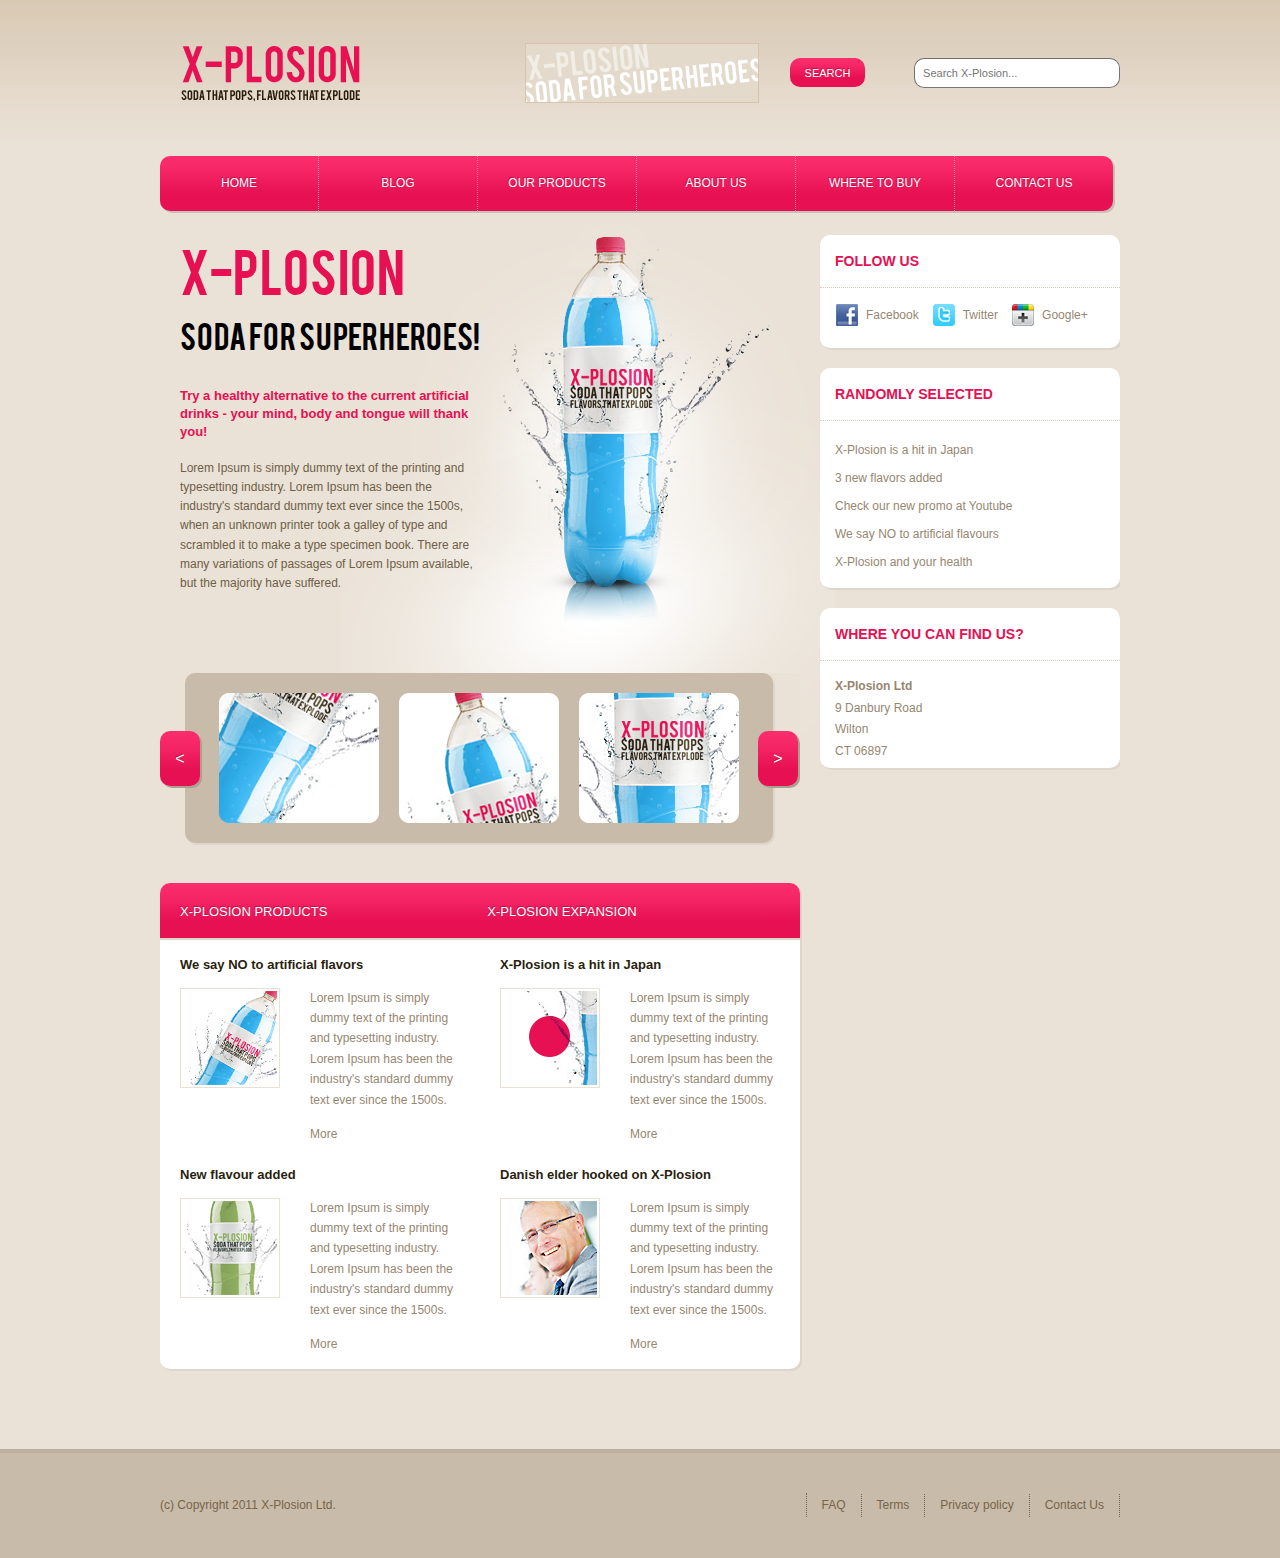
<file: index.html>
<!DOCTYPE html>
<!--[if lt IE 7]>      <html class="no-js lt-ie9 lt-ie8 lt-ie7"> <![endif]-->
<!--[if IE 7]>         <html class="no-js lt-ie9 lt-ie8"> <![endif]-->
<!--[if IE 8]>         <html class="no-js lt-ie9"> <![endif]-->
<!--[if gt IE 8]><!--> <html class="no-js"> <!--<![endif]-->
    <head>
        <meta charset="utf-8">
        <meta http-equiv="X-UA-Compatible" content="IE=edge">
        <title></title>
        <meta name="description" content="">
        <meta name="viewport" content="width=device-width, initial-scale=1">

        <!-- Place favicon.ico and apple-touch-icon.png in the root directory -->

        <link rel="stylesheet" href="css/normalize.css">
        <link rel="stylesheet" href="css/main.css">
        <script src="js/vendor/modernizr-2.6.2.min.js"></script>
    </head>
    <body>
        <!--[if lt IE 7]>
            <p class="browsehappy">You are using an <strong>outdated</strong> browser. Please <a href="http://browsehappy.com/">upgrade your browser</a> to improve your experience.</p>
        <![endif]-->

        <!-- Add your site or application content here -->

        <header>
            <div id="head-wrapper">
                <div id="logo">xplosion</div>
                <div id="banner">soda for superheroes</div>
                <div>
                    <input id="search-field" type="text" placeholder="&nbsp Search X-Plosion..."/>
                    <button id="search-button">SEARCH</button>
                </div>
            </div>
        </header>

        <nav>
            <ul>
                <li><a href="index.html" class="first">HOME</a></li><li><a href="blog.html">BLOG</a></li><li><a href="#">OUR PRODUCTS</a>
                    <ul>
                        <li><a href="#">X-Plosion</a></li>
                        <li><a href="#">Flavors</a></li>
                        <li><a href="#" class="bottom">Merchandise</a></li>
                    </ul>
                </li><li><a href="#">ABOUT US</a></li><li><a href="#">WHERE TO BUY</a></li><li><a href="#" class="last">CONTACT US</a></li>
            </ul>
        </nav>

        <div id="container">

            <div id="left-col">
                <section id="intro">
                    <div id="text">
                        <h1>X-PLOSION</h1>
                        <h2>SODA FOR SUPERHEROES!</h2>
                        <h4>Try a healthy alternative to the current artificial drinks - your mind, body and tongue will thank you!</h4>
                        <p>Lorem Ipsum is simply dummy text of the printing and typesetting industry. Lorem Ipsum has been the industry's standard dummy text ever since the 1500s, when an unknown printer took a galley of type and scrambled it to make a type specimen book. There are many variations of passages of Lorem Ipsum available, but the majority have suffered.</p>
                        
                    </div>
                    <div id="background-img"></div>
                    
                </section>

                <section id="gallery">
                    
                    <a class="carousel-direction" id="previous">&lt;</a>
                    

                    <div id="gal-body">
                        <div id="window">

                            <ul>
                                <li><img src="img/gal-image-1.png" class="gal"></li>
                                <li><img src="img/gal-image-2.png" class="gal"></li>
                                <li><img src="img/gal-image-3.png" class="gal"></li>

                            </ul>
                            <!-- <div class="clear"></div> -->
                        </div>
                    </div>
        
                    
                    <a class="carousel-direction" id="next">&gt;</a>
                    
                    
                </section>

                <section id="prod-exp" class="left-block">
                    <div id="headings">
                        <p>X-PLOSION PRODUCTS</p>
                        <p>X-PLOSION EXPANSION</p>
                    </div>

                    <div class="prod-exp-col">

                        <article>
                        <h3>We say NO to artificial flavors</h3>
                            <div class="article-body">
                                <img src="img/news-pic-1.png" class="news-pic">
                                <div class="news-text">
                                    <p>Lorem Ipsum is simply dummy text of the printing and typesetting industry. Lorem Ipsum has been the industry's standard dummy text ever since the 1500s.</p>
                                    <a href="">More</a>
                                </div>
                            </div>
                            
                        </article>

                        <article>
                        <h3>New flavour added</h3>
                            <div class="article-body">
                                <img src="img/news-pic-2.png" class="news-pic">
                                <div class="news-text">
                                    <p>Lorem Ipsum is simply dummy text of the printing and typesetting industry. Lorem Ipsum has been the industry's standard dummy text ever since the 1500s.</p>
                                    <a href="">More</a>
                                </div>
                            </div>
                            
                        </article>

                    </div> <!-- END OF PRODUCTS-COL -->

                    <div class="prod-exp-col">

                        <article>
                        <h3>X-Plosion is a hit in Japan</h3>
                            <div class="article-body">
                                <img src="img/news-pic-3.png" class="news-pic">
                                <div class="news-text">
                                    <p>Lorem Ipsum is simply dummy text of the printing and typesetting industry. Lorem Ipsum has been the industry's standard dummy text ever since the 1500s.</p>
                                    <a href="">More</a>
                                </div>
                            </div>
                            
                        </article>

                        <article>
                        <h3>Danish elder hooked on X-Plosion</h3>
                            <div class="article-body">
                                <img src="img/news-pic-4.png" class="news-pic">
                                <div class="news-text">
                                    <p>Lorem Ipsum is simply dummy text of the printing and typesetting industry. Lorem Ipsum has been the industry's standard dummy text ever since the 1500s.</p>
                                    <a href="">More</a>
                                </div>
                            </div>
                            
                        </article>

                    </div> <!-- END OF EXPANSION-COL -->
                    
                </section>
                
            </div> <!-- END OF LEFT COLUMN -->



            <div id="right-col">

                <aside id="social-media">
                    <div class="side-heading">
                        <h3>FOLLOW US</h3>
                    </div>

                    <div class="side-body">
                        <a href="" class="social-links"><div class="social-icons fb"></div><p>Facebook</p>
                        </a>

                        <a href="" class="social-links">
                            <div class="social-icons twit"></div>
                            <p>Twitter</p>
                        </a>

                        <a href="" class="social-links">
                            <div class="social-icons google"></div>
                            <p>Google+</p>
                        </a>
                    </div>
                    
                </aside>

                <aside id="random">
                    <div class="side-heading">
                        <h3>RANDOMLY SELECTED</h3>
                    </div>

                    <div class="side-body">
                        <a href="">X-Plosion is a hit in Japan</a><br>
                        <a href="">3 new flavors added</a><br>
                        <a href="">Check our new promo at Youtube</a><br>
                        <a href="">We say NO to artificial flavours</a><br>
                        <a href="">X-Plosion and your health</a>
                    </div>
                    
                </aside>

                <aside id="find">
                    <div class="side-heading">
                        <h3>WHERE YOU CAN FIND US?</h3>
                    </div>

                    <div class="side-body">
                        <p><strong>X-Plosion Ltd</strong><br>
                        9 Danbury Road<br>
                        Wilton<br>
                        CT 06897</p>
                        
                    </div>
                    
                </aside>

                <div class="clear"></div>
                
            </div> <!-- END OF RIGHT COLUMN -->


    

        </div> <!-- END OF CONTAINER-->

        <footer>
            <div id="footer-wrapper">
                <p>(c) Copyright 2011 X-Plosion Ltd.</p>
                <div id="footer-nav">
                    <a href="">FAQ</a><a href="">Terms</a><a href="">Privacy policy</a><a href="">Contact Us</a>
                </div>
            </div>
        </footer>

        <script src="//ajax.googleapis.com/ajax/libs/jquery/1.10.2/jquery.min.js"></script>
        <script>window.jQuery || document.write('<script src="js/vendor/jquery-1.10.2.min.js"><\/script>')</script>
        <script src="js/plugins.js"></script>
        <script src="js/main.js"></script>


        <!-- Google Analytics: change UA-XXXXX-X to be your site's ID. -->
        <script>
            (function(b,o,i,l,e,r){b.GoogleAnalyticsObject=l;b[l]||(b[l]=
            function(){(b[l].q=b[l].q||[]).push(arguments)});b[l].l=+new Date;
            e=o.createElement(i);r=o.getElementsByTagName(i)[0];
            e.src='//www.google-analytics.com/analytics.js';
            r.parentNode.insertBefore(e,r)}(window,document,'script','ga'));
            ga('create','UA-XXXXX-X');ga('send','pageview');
        </script>
    </body>
</html>
</file>
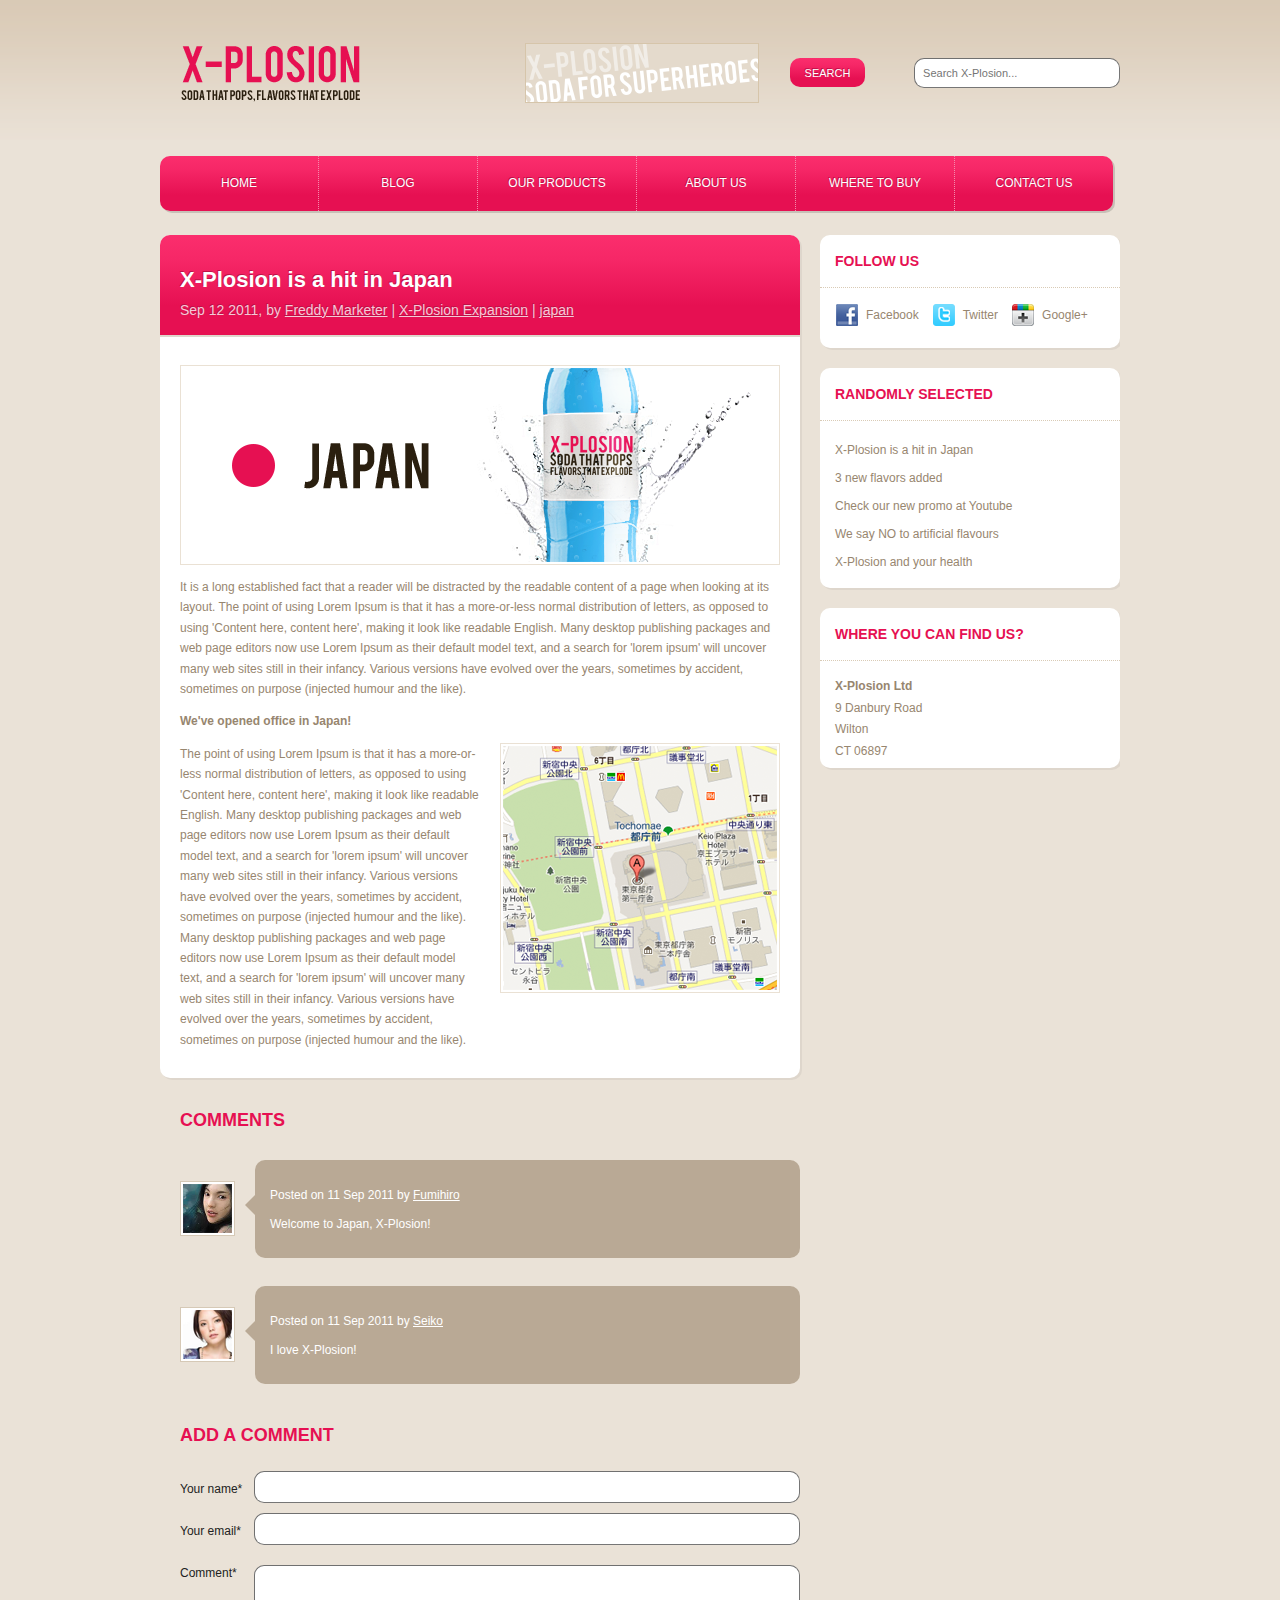
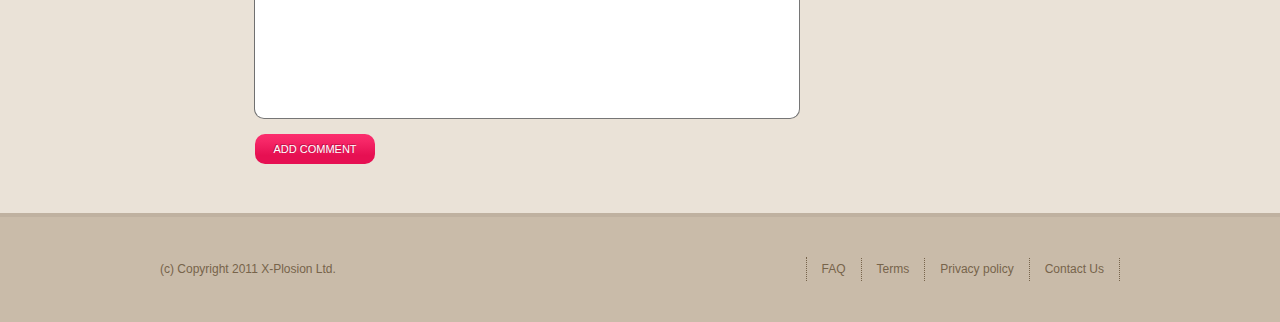
<file: blog.html>
<!DOCTYPE html>
<!--[if lt IE 7]>      <html class="no-js lt-ie9 lt-ie8 lt-ie7"> <![endif]-->
<!--[if IE 7]>         <html class="no-js lt-ie9 lt-ie8"> <![endif]-->
<!--[if IE 8]>         <html class="no-js lt-ie9"> <![endif]-->
<!--[if gt IE 8]><!--> <html class="no-js"> <!--<![endif]-->
    <head>
        <meta charset="utf-8">
        <meta http-equiv="X-UA-Compatible" content="IE=edge">
        <title></title>
        <meta name="description" content="">
        <meta name="viewport" content="width=device-width, initial-scale=1">

        <!-- Place favicon.ico and apple-touch-icon.png in the root directory -->

        <link rel="stylesheet" href="css/normalize.css">
        <link rel="stylesheet" href="css/main.css">
        <script src="js/vendor/modernizr-2.6.2.min.js"></script>
    </head>
    <body>
        <!--[if lt IE 7]>
            <p class="browsehappy">You are using an <strong>outdated</strong> browser. Please <a href="http://browsehappy.com/">upgrade your browser</a> to improve your experience.</p>
        <![endif]-->

        <!-- Add your site or application content here -->

        <header>
            <div id="head-wrapper">
                <div id="logo">xplosion</div>
                <div id="banner">soda for superheroes</div>
                <div>
                    <input id="search-field" type="text" placeholder="&nbsp Search X-Plosion..."/>
                    <button id="search-button">SEARCH</button>
                </div>
            </div>
        </header>

        <nav>
            <ul>
                <li><a href="index.html" class="first">HOME</a></li><li><a href="blog.html">BLOG</a></li><li><a href="#">OUR PRODUCTS</a>
                    <ul>
                        <li><a href="#">X-Plosion</a></li>
                        <li><a href="#">Flavors</a></li>
                        <li><a href="#" class="bottom">Merchandise</a></li>
                    </ul>
                </li><li><a href="#">ABOUT US</a></li><li><a href="#">WHERE TO BUY</a></li><li><a href="#" class="last">CONTACT US</a></li>
            </ul>
        </nav>

        <div id="container">

            <div id="left-col">
                
                <section class="left-block japan">
                    <div id="headings">
                        <h1>X-Plosion is a hit in Japan</h1>
                        <p>Sep 12 2011, by <a href="">Freddy Marketer</a>  |  <a href="">X-Plosion Expansion</a>  | <a href="">japan</a></p>
                    </div>

                    <div id="japan-container">
                        <img src="img/japan-image.png" alt="">
                        <p>It is a long established fact that a reader will be distracted by the readable content of a page when looking at its layout. The point of using Lorem Ipsum is that it has a more-or-less normal distribution of letters, as opposed to using 'Content here, content here', making it look like readable English. Many desktop publishing packages and web page editors now use Lorem Ipsum as their default model text, and a search for 'lorem ipsum' will uncover many web sites still in their infancy. Various versions have evolved over the years, sometimes by accident, sometimes on purpose (injected humour and the like).</p>

                        <div class="japan-col">
                            <h3>We've opened office in Japan!</h3>
                            <p>The point of using Lorem Ipsum is that it has a more-or-less normal distribution of letters, as opposed to using 'Content here, content here', making it look like readable English. Many desktop publishing packages and web page editors now use Lorem Ipsum as their default model text, and a search for 'lorem ipsum' will uncover many web sites still in their infancy. Various versions have evolved over the years, sometimes by accident, sometimes on purpose (injected humour and the like). Many desktop publishing packages and web page editors now use Lorem Ipsum as their default model text, and a search for 'lorem ipsum' will uncover many web sites still in their infancy. Various versions have evolved over the years, sometimes by accident, sometimes on purpose (injected humour and the like).</p>
                            
                        </div>

                        <div class="japan-col">
                            <img src="img/location.png" id="location">
                        </div>

                    </div>

                    
                </section><!-- END OF JAPAN MAIN BLOCK-->

                <div class="comments">
                        <h3>COMMENTS</h3>

                        <div class="indiv-comment">
                            <img src="img/comment-prof-1.png" class="profile">
                            <div class="arrow-left"></div>
                            <div class="comment-bubble">
                                <p>Posted on 11 Sep 2011 by <a href="">Fumihiro</a></p>
                                <p>Welcome to Japan, X-Plosion!</p>
                            </div>
                        </div>

                        <div class="indiv-comment">
                            <img src="img/comment-prof-2.png" class="profile">
                            <div class="arrow-left"></div>
                            <div class="comment-bubble">
                                <p>Posted on 11 Sep 2011 by <a href="">Seiko</a></p>
                                <p>I love X-Plosion!</p>
                            </div>
                        </div>

                </div><!-- END OF COMMENTS POSTED-->

                <div class="comments add">
                    <h3>ADD A COMMENT</h3>
                        <form action="" id="comment-form">
                            <div class="comment-fields">
                                <p>Your name*</p> <input type="text" name="user">
                            </div>
                            <div class="comment-fields">
                                <p>Your email*</p> <input type="text" name="user">
                            </div>
                            <div class="comment-fields">
                                <p>Comment*</p> <input type="text" name="user" id="comment-input">
                            </div>
                            <button id="comment-button">ADD COMMENT</button>
                        </form>
                    
                </div><!-- END OF ADD COMMENTS-->
                
            </div> <!-- END OF LEFT COLUMN -->
 


            <div id="right-col">

                <aside id="social-media">
                    <div class="side-heading">
                        <h3>FOLLOW US</h3>
                    </div>

                    <div class="side-body">
                        <a href="" class="social-links"><div class="social-icons fb"></div><p>Facebook</p>
                        </a>

                        <a href="" class="social-links">
                            <div class="social-icons twit"></div>
                            <p>Twitter</p>
                        </a>

                        <a href="" class="social-links">
                            <div class="social-icons google"></div>
                            <p>Google+</p>
                        </a>
                    </div>
                    
                </aside>

                <aside id="random">
                    <div class="side-heading">
                        <h3>RANDOMLY SELECTED</h3>
                    </div>

                    <div class="side-body">
                        <a href="">X-Plosion is a hit in Japan</a><br>
                        <a href="">3 new flavors added</a><br>
                        <a href="">Check our new promo at Youtube</a><br>
                        <a href="">We say NO to artificial flavours</a><br>
                        <a href="">X-Plosion and your health</a>
                    </div>
                    
                </aside>

                <aside id="find">
                    <div class="side-heading">
                        <h3>WHERE YOU CAN FIND US?</h3>
                    </div>

                    <div class="side-body">
                        <p><strong>X-Plosion Ltd</strong><br>
                        9 Danbury Road<br>
                        Wilton<br>
                        CT 06897</p>
                        
                    </div>
                    
                </aside>

                <div class="clear"></div>
                
            </div> <!-- END OF RIGHT COLUMN -->


    

        </div>

        <footer>
            <div id="footer-wrapper">
                <p>(c) Copyright 2011 X-Plosion Ltd.</p>
                <div id="footer-nav">
                    <a href="">FAQ</a><a href="">Terms</a><a href="">Privacy policy</a><a href="">Contact Us</a>
                </div>
            </div>
        </footer>

        <script src="//ajax.googleapis.com/ajax/libs/jquery/1.10.2/jquery.min.js"></script>
        <script>window.jQuery || document.write('<script src="js/vendor/jquery-1.10.2.min.js"><\/script>')</script>
        <script src="js/plugins.js"></script>
        <script src="js/main.js"></script>

        <!-- Google Analytics: change UA-XXXXX-X to be your site's ID. -->
        <script>
            (function(b,o,i,l,e,r){b.GoogleAnalyticsObject=l;b[l]||(b[l]=
            function(){(b[l].q=b[l].q||[]).push(arguments)});b[l].l=+new Date;
            e=o.createElement(i);r=o.getElementsByTagName(i)[0];
            e.src='//www.google-analytics.com/analytics.js';
            r.parentNode.insertBefore(e,r)}(window,document,'script','ga'));
            ga('create','UA-XXXXX-X');ga('send','pageview');
        </script>
    </body>
</html>
</file>
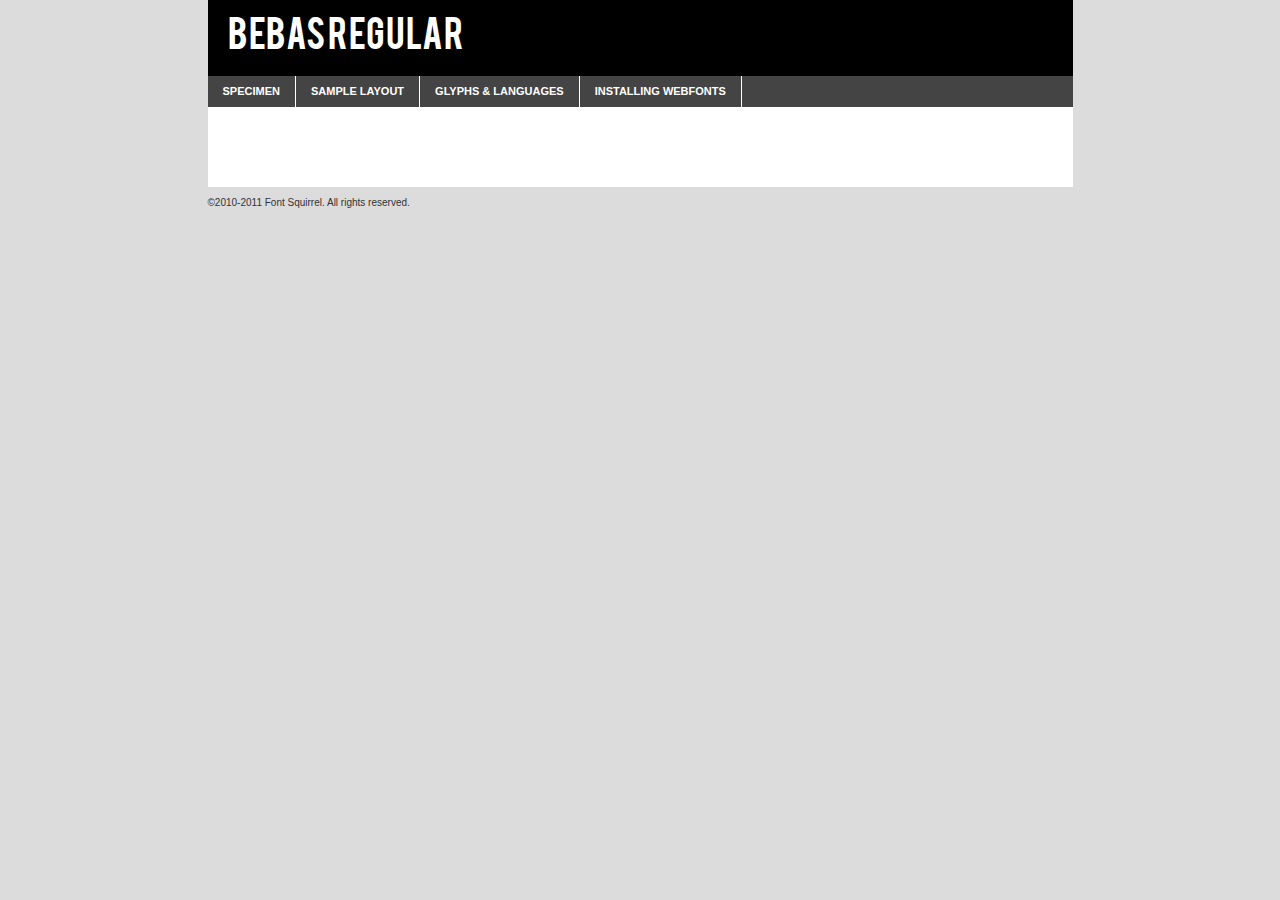
<file: fonts/bebas___-demo.html>
<!DOCTYPE html PUBLIC "-//W3C//DTD XHTML 1.0 Transitional//EN"
	"http://www.w3.org/TR/xhtml1/DTD/xhtml1-transitional.dtd">

<html xmlns="http://www.w3.org/1999/xhtml" xml:lang="en" lang="en">
<head>
	<meta http-equiv="Content-Type" content="text/html; charset=utf-8" />
	<script src="http://ajax.googleapis.com/ajax/libs/jquery/1.7.2/jquery.min.js" type="text/javascript" charset="utf-8"></script>
	<script src="specimen_files/easytabs.js" type="text/javascript" charset="utf-8"></script>
	<link rel="stylesheet" href="specimen_files/specimen_stylesheet.css" type="text/css" charset="utf-8" />
	<link rel="stylesheet" href="stylesheet.css" type="text/css" charset="utf-8" />

	<style type="text/css">
					body{
				font-family: 'bebasregular';
							}
		</style>

	<title>Bebas Regular Specimen</title>
	
	
	<script type="text/javascript" charset="utf-8">
		$(document).ready(function() {
			$('#container').easyTabs({defaultContent:1});
		});
	</script>
</head>

<body>
<div id="container">
	<div id="header">
		Bebas Regular	</div>
	<ul class="tabs">
		<li><a href="#specimen">Specimen</a></li>
		<li><a href="#layout">Sample Layout</a></li>
				<li><a href="#glyphs">Glyphs &amp; Languages</a></li>
		<li><a href="#installing">Installing Webfonts</a></li>
		
	</ul>
	
	<div id="main_content">

		
			<div id="specimen">
		
				<div class="section">
					<div class="grid12 firstcol">
						<div class="huge">AaBb</div>
					</div>
				</div>
		
				<div class="section">
					<div class="glyph_range">A&#x200B;B&#x200b;C&#x200b;D&#x200b;E&#x200b;F&#x200b;G&#x200b;H&#x200b;I&#x200b;J&#x200b;K&#x200b;L&#x200b;M&#x200b;N&#x200b;O&#x200b;P&#x200b;Q&#x200b;R&#x200b;S&#x200b;T&#x200b;U&#x200b;V&#x200b;W&#x200b;X&#x200b;Y&#x200b;Z&#x200b;a&#x200b;b&#x200b;c&#x200b;d&#x200b;e&#x200b;f&#x200b;g&#x200b;h&#x200b;i&#x200b;j&#x200b;k&#x200b;l&#x200b;m&#x200b;n&#x200b;o&#x200b;p&#x200b;q&#x200b;r&#x200b;s&#x200b;t&#x200b;u&#x200b;v&#x200b;w&#x200b;x&#x200b;y&#x200b;z&#x200b;1&#x200b;2&#x200b;3&#x200b;4&#x200b;5&#x200b;6&#x200b;7&#x200b;8&#x200b;9&#x200b;0&#x200b;&amp;&#x200b;.&#x200b;,&#x200b;?&#x200b;!&#x200b;&#64;&#x200b;(&#x200b;)&#x200b;#&#x200b;$&#x200b;%&#x200b;*&#x200b;+&#x200b;-&#x200b;=&#x200b;:&#x200b;;</div>
				</div>
				<div class="section">
					<div class="grid12 firstcol">
						<table class="sample_table">
							<tr><td>10</td><td class="size10">abcdefghijklmnopqrstuvwxyzABCDEFGHIJKLMNOPQRSTUVWXYZ0123456789abcdefghijklmnopqrstuvwxyzABCDEFGHIJKLMNOPQRSTUVWXYZ0123456789abcdefghijklmnopqrstuvwxyzABCDEFGHIJKLMNOPQRSTUVWXYZ</td></tr>
							<tr><td>11</td><td class="size11">abcdefghijklmnopqrstuvwxyzABCDEFGHIJKLMNOPQRSTUVWXYZ0123456789abcdefghijklmnopqrstuvwxyzABCDEFGHIJKLMNOPQRSTUVWXYZ0123456789abcdefghijklmnopqrstuvwxyzABCDEFGHIJKLMNOPQRSTUVWXYZ</td></tr>
							<tr><td>12</td><td class="size12">abcdefghijklmnopqrstuvwxyzABCDEFGHIJKLMNOPQRSTUVWXYZ0123456789abcdefghijklmnopqrstuvwxyzABCDEFGHIJKLMNOPQRSTUVWXYZ0123456789abcdefghijklmnopqrstuvwxyzABCDEFGHIJKLMNOPQRSTUVWXYZ</td></tr>
							<tr><td>13</td><td class="size13">abcdefghijklmnopqrstuvwxyzABCDEFGHIJKLMNOPQRSTUVWXYZ0123456789abcdefghijklmnopqrstuvwxyzABCDEFGHIJKLMNOPQRSTUVWXYZ0123456789abcdefghijklmnopqrstuvwxyzABCDEFGHIJKLMNOPQRSTUVWXYZ</td></tr>
							<tr><td>14</td><td class="size14">abcdefghijklmnopqrstuvwxyzABCDEFGHIJKLMNOPQRSTUVWXYZ0123456789abcdefghijklmnopqrstuvwxyzABCDEFGHIJKLMNOPQRSTUVWXYZ0123456789abcdefghijklmnopqrstuvwxyzABCDEFGHIJKLMNOPQRSTUVWXYZ</td></tr>
							<tr><td>16</td><td class="size16">abcdefghijklmnopqrstuvwxyzABCDEFGHIJKLMNOPQRSTUVWXYZ0123456789abcdefghijklmnopqrstuvwxyzABCDEFGHIJKLMNOPQRSTUVWXYZ</td></tr>
							<tr><td>18</td><td class="size18">abcdefghijklmnopqrstuvwxyzABCDEFGHIJKLMNOPQRSTUVWXYZ0123456789abcdefghijklmnopqrstuvwxyzABCDEFGHIJKLMNOPQRSTUVWXYZ</td></tr>
							<tr><td>20</td><td class="size20">abcdefghijklmnopqrstuvwxyzABCDEFGHIJKLMNOPQRSTUVWXYZ0123456789abcdefghijklmnopqrstuvwxyzABCDEFGHIJKLMNOPQRSTUVWXYZ</td></tr>
							<tr><td>24</td><td class="size24">abcdefghijklmnopqrstuvwxyzABCDEFGHIJKLMNOPQRSTUVWXYZ0123456789abcdefghijklmnopqrstuvwxyzABCDEFGHIJKLMNOPQRSTUVWXYZ</td></tr>
							<tr><td>30</td><td class="size30">abcdefghijklmnopqrstuvwxyzABCDEFGHIJKLMNOPQRSTUVWXYZ0123456789abcdefghijklmnopqrstuvwxyzABCDEFGHIJKLMNOPQRSTUVWXYZ</td></tr>
							<tr><td>36</td><td class="size36">abcdefghijklmnopqrstuvwxyzABCDEFGHIJKLMNOPQRSTUVWXYZ0123456789abcdefghijklmnopqrstuvwxyzABCDEFGHIJKLMNOPQRSTUVWXYZ</td></tr>
							<tr><td>48</td><td class="size48">abcdefghijklmnopqrstuvwxyzABCDEFGHIJKLMNOPQRSTUVWXYZ0123456789abcdefghijklmnopqrstuvwxyzABCDEFGHIJKLMNOPQRSTUVWXYZ</td></tr>
							<tr><td>60</td><td class="size60">abcdefghijklmnopqrstuvwxyzABCDEFGHIJKLMNOPQRSTUVWXYZ0123456789abcdefghijklmnopqrstuvwxyzABCDEFGHIJKLMNOPQRSTUVWXYZ</td></tr>
							<tr><td>72</td><td class="size72">abcdefghijklmnopqrstuvwxyzABCDEFGHIJKLMNOPQRSTUVWXYZ0123456789abcdefghijklmnopqrstuvwxyzABCDEFGHIJKLMNOPQRSTUVWXYZ</td></tr>
							<tr><td>90</td><td class="size90">abcdefghijklmnopqrstuvwxyzABCDEFGHIJKLMNOPQRSTUVWXYZ0123456789abcdefghijklmnopqrstuvwxyzABCDEFGHIJKLMNOPQRSTUVWXYZ</td></tr>
						</table>
				
					</div>
			
				</div>
		
		
		
								<div class="section" id="bodycomparison">


										<div id="xheight">
				<div class="fontbody">&#x25FC;&#x25FC;&#x25FC;&#x25FC;&#x25FC;&#x25FC;&#x25FC;&#x25FC;&#x25FC;&#x25FC;&#x25FC;&#x25FC;&#x25FC;&#x25FC;&#x25FC;&#x25FC;&#x25FC;&#x25FC;&#x25FC;&#x25FC;&#x25FC;&#x25FC;&#x25FC;&#x25FC;&#x25FC;&#x25FC;&#x25FC;&#x25FC;&#x25FC;&#x25FC;&#x25FC;&#x25FC;&#x25FC;&#x25FC;&#x25FC;&#x25FC;&#x25FC;&#x25FC;&#x25FC;&#x25FC;&#x25FC;&#x25FC;&#x25FC;&#x25FC;&#x25FC;&#x25FC;&#x25FC;&#x25FC;&#x25FC;&#x25FC;&#x25FC;&#x25FC;&#x25FC;&#x25FC;&#x25FC;&#x25FC;&#x25FC;&#x25FC;&#x25FC;&#x25FC;&#x25FC;&#x25FC;&#x25FC;&#x25FC;&#x25FC;&#x25FC;&#x25FC;&#x25FC;&#x25FC;&#x25FC;&#x25FC;&#x25FC;&#x25FC;&#x25FC;&#x25FC;&#x25FC;&#x25FC;&#x25FC;&#x25FC;&#x25FC;&#x25FC;&#x25FC;&#x25FC;&#x25FC;&#x25FC;&#x25FC;&#x25FC;&#x25FC;&#x25FC;&#x25FC;&#x25FC;&#x25FC;&#x25FC;&#x25FC;&#x25FC;&#x25FC;&#x25FC;&#x25FC;&#x25FC;body</div><div class="arialbody">body</div><div class="verdanabody">body</div><div class="georgiabody">body</div></div>
										<div class="fontbody" style="z-index:1">
											body<span>Bebas Regular</span>
										</div>
										<div class="arialbody" style="z-index:1">
											body<span>Arial</span>
										</div>
										<div class="verdanabody" style="z-index:1">
											body<span>Verdana</span>
										</div>
										<div class="georgiabody" style="z-index:1">
											body<span>Georgia</span>
										</div>



								</div>
		
		
				<div class="section psample psample_row1" id="">
					
					<div class="grid2 firstcol">
						<p class="size10"><span>10.</span>Aenean lacinia bibendum nulla sed consectetur. Fusce dapibus, tellus ac cursus commodo, tortor mauris condimentum nibh, ut fermentum massa justo sit amet risus. Nullam id dolor id nibh ultricies vehicula ut id elit. Cum sociis natoque penatibus et magnis dis parturient montes, nascetur ridiculus mus. Nulla vitae elit libero, a pharetra augue.</p>
			
					</div>
					<div class="grid3">
						<p class="size11"><span>11.</span>Aenean lacinia bibendum nulla sed consectetur. Fusce dapibus, tellus ac cursus commodo, tortor mauris condimentum nibh, ut fermentum massa justo sit amet risus. Nullam id dolor id nibh ultricies vehicula ut id elit. Cum sociis natoque penatibus et magnis dis parturient montes, nascetur ridiculus mus. Nulla vitae elit libero, a pharetra augue.</p>
			
					</div>
					<div class="grid3">
						<p class="size12"><span>12.</span>Aenean lacinia bibendum nulla sed consectetur. Fusce dapibus, tellus ac cursus commodo, tortor mauris condimentum nibh, ut fermentum massa justo sit amet risus. Nullam id dolor id nibh ultricies vehicula ut id elit. Cum sociis natoque penatibus et magnis dis parturient montes, nascetur ridiculus mus. Nulla vitae elit libero, a pharetra augue.</p>
			
					</div>
					<div class="grid4">
						<p class="size13"><span>13.</span>Aenean lacinia bibendum nulla sed consectetur. Fusce dapibus, tellus ac cursus commodo, tortor mauris condimentum nibh, ut fermentum massa justo sit amet risus. Nullam id dolor id nibh ultricies vehicula ut id elit. Cum sociis natoque penatibus et magnis dis parturient montes, nascetur ridiculus mus. Nulla vitae elit libero, a pharetra augue.</p>
			
					</div>
					<div class="white_blend"></div>
					
				</div>
				<div class="section psample psample_row2" id="">
					<div class="grid3 firstcol">
						<p class="size14"><span>14.</span>Aenean lacinia bibendum nulla sed consectetur. Fusce dapibus, tellus ac cursus commodo, tortor mauris condimentum nibh, ut fermentum massa justo sit amet risus. Nullam id dolor id nibh ultricies vehicula ut id elit. Cum sociis natoque penatibus et magnis dis parturient montes, nascetur ridiculus mus. Nulla vitae elit libero, a pharetra augue.</p>
			
					</div>
					<div class="grid4">
						<p class="size16"><span>16.</span>Aenean lacinia bibendum nulla sed consectetur. Fusce dapibus, tellus ac cursus commodo, tortor mauris condimentum nibh, ut fermentum massa justo sit amet risus. Nullam id dolor id nibh ultricies vehicula ut id elit. Cum sociis natoque penatibus et magnis dis parturient montes, nascetur ridiculus mus. Nulla vitae elit libero, a pharetra augue.</p>
			
					</div>
					<div class="grid5">
						<p class="size18"><span>18.</span>Aenean lacinia bibendum nulla sed consectetur. Fusce dapibus, tellus ac cursus commodo, tortor mauris condimentum nibh, ut fermentum massa justo sit amet risus. Nullam id dolor id nibh ultricies vehicula ut id elit. Cum sociis natoque penatibus et magnis dis parturient montes, nascetur ridiculus mus. Nulla vitae elit libero, a pharetra augue.</p>
			
					</div>

					<div class="white_blend"></div>

				</div>
				
				<div class="section psample psample_row3" id="">
					<div class="grid5 firstcol">
						<p class="size20"><span>20.</span>Aenean lacinia bibendum nulla sed consectetur. Fusce dapibus, tellus ac cursus commodo, tortor mauris condimentum nibh, ut fermentum massa justo sit amet risus. Nullam id dolor id nibh ultricies vehicula ut id elit. Cum sociis natoque penatibus et magnis dis parturient montes, nascetur ridiculus mus. Nulla vitae elit libero, a pharetra augue.</p>
					</div>
					<div class="grid7">
						<p class="size24"><span>24.</span>Aenean lacinia bibendum nulla sed consectetur. Fusce dapibus, tellus ac cursus commodo, tortor mauris condimentum nibh, ut fermentum massa justo sit amet risus. Nullam id dolor id nibh ultricies vehicula ut id elit. Cum sociis natoque penatibus et magnis dis parturient montes, nascetur ridiculus mus. Nulla vitae elit libero, a pharetra augue.</p>
					</div>
					
					<div class="white_blend"></div>
					
				</div>
				
				<div class="section psample psample_row4" id="">
					<div class="grid12 firstcol">
						<p class="size30"><span>30.</span>Aenean lacinia bibendum nulla sed consectetur. Fusce dapibus, tellus ac cursus commodo, tortor mauris condimentum nibh, ut fermentum massa justo sit amet risus. Nullam id dolor id nibh ultricies vehicula ut id elit. Cum sociis natoque penatibus et magnis dis parturient montes, nascetur ridiculus mus. Nulla vitae elit libero, a pharetra augue.</p>
					</div>
					<div class="white_blend"></div>
					
				</div>
				
				
				
				<div class="section psample psample_row1 fullreverse">
					<div class="grid2 firstcol">
						<p class="size10"><span>10.</span>Aenean lacinia bibendum nulla sed consectetur. Fusce dapibus, tellus ac cursus commodo, tortor mauris condimentum nibh, ut fermentum massa justo sit amet risus. Nullam id dolor id nibh ultricies vehicula ut id elit. Cum sociis natoque penatibus et magnis dis parturient montes, nascetur ridiculus mus. Nulla vitae elit libero, a pharetra augue.</p>
			
					</div>
					<div class="grid3">
						<p class="size11"><span>11.</span>Aenean lacinia bibendum nulla sed consectetur. Fusce dapibus, tellus ac cursus commodo, tortor mauris condimentum nibh, ut fermentum massa justo sit amet risus. Nullam id dolor id nibh ultricies vehicula ut id elit. Cum sociis natoque penatibus et magnis dis parturient montes, nascetur ridiculus mus. Nulla vitae elit libero, a pharetra augue.</p>
			
					</div>
					<div class="grid3">
						<p class="size12"><span>12.</span>Aenean lacinia bibendum nulla sed consectetur. Fusce dapibus, tellus ac cursus commodo, tortor mauris condimentum nibh, ut fermentum massa justo sit amet risus. Nullam id dolor id nibh ultricies vehicula ut id elit. Cum sociis natoque penatibus et magnis dis parturient montes, nascetur ridiculus mus. Nulla vitae elit libero, a pharetra augue.</p>
			
					</div>
					<div class="grid4">
						<p class="size13"><span>13.</span>Aenean lacinia bibendum nulla sed consectetur. Fusce dapibus, tellus ac cursus commodo, tortor mauris condimentum nibh, ut fermentum massa justo sit amet risus. Nullam id dolor id nibh ultricies vehicula ut id elit. Cum sociis natoque penatibus et magnis dis parturient montes, nascetur ridiculus mus. Nulla vitae elit libero, a pharetra augue.</p>
			
					</div>
					<div class="black_blend"></div>
					
				</div>
				
				<div class="section psample psample_row2 fullreverse">
					<div class="grid3 firstcol">
						<p class="size14"><span>14.</span>Aenean lacinia bibendum nulla sed consectetur. Fusce dapibus, tellus ac cursus commodo, tortor mauris condimentum nibh, ut fermentum massa justo sit amet risus. Nullam id dolor id nibh ultricies vehicula ut id elit. Cum sociis natoque penatibus et magnis dis parturient montes, nascetur ridiculus mus. Nulla vitae elit libero, a pharetra augue.</p>
			
					</div>
					<div class="grid4">
						<p class="size16"><span>16.</span>Aenean lacinia bibendum nulla sed consectetur. Fusce dapibus, tellus ac cursus commodo, tortor mauris condimentum nibh, ut fermentum massa justo sit amet risus. Nullam id dolor id nibh ultricies vehicula ut id elit. Cum sociis natoque penatibus et magnis dis parturient montes, nascetur ridiculus mus. Nulla vitae elit libero, a pharetra augue.</p>
			
					</div>
					<div class="grid5">
						<p class="size18"><span>18.</span>Aenean lacinia bibendum nulla sed consectetur. Fusce dapibus, tellus ac cursus commodo, tortor mauris condimentum nibh, ut fermentum massa justo sit amet risus. Nullam id dolor id nibh ultricies vehicula ut id elit. Cum sociis natoque penatibus et magnis dis parturient montes, nascetur ridiculus mus. Nulla vitae elit libero, a pharetra augue.</p>
			
					</div>
					<div class="black_blend"></div>

				</div>
				
				<div class="section psample fullreverse psample_row3" id="">
					<div class="grid5 firstcol">
						<p class="size20"><span>20.</span>Aenean lacinia bibendum nulla sed consectetur. Fusce dapibus, tellus ac cursus commodo, tortor mauris condimentum nibh, ut fermentum massa justo sit amet risus. Nullam id dolor id nibh ultricies vehicula ut id elit. Cum sociis natoque penatibus et magnis dis parturient montes, nascetur ridiculus mus. Nulla vitae elit libero, a pharetra augue.</p>
					</div>
					<div class="grid7">
						<p class="size24"><span>24.</span>Aenean lacinia bibendum nulla sed consectetur. Fusce dapibus, tellus ac cursus commodo, tortor mauris condimentum nibh, ut fermentum massa justo sit amet risus. Nullam id dolor id nibh ultricies vehicula ut id elit. Cum sociis natoque penatibus et magnis dis parturient montes, nascetur ridiculus mus. Nulla vitae elit libero, a pharetra augue.</p>
					</div>
					
					<div class="black_blend"></div>
					
				</div>
				
				<div class="section psample fullreverse psample_row4" id="" style="border-bottom: 20px #000 solid;">
					<div class="grid12 firstcol">
						<p class="size30"><span>30.</span>Aenean lacinia bibendum nulla sed consectetur. Fusce dapibus, tellus ac cursus commodo, tortor mauris condimentum nibh, ut fermentum massa justo sit amet risus. Nullam id dolor id nibh ultricies vehicula ut id elit. Cum sociis natoque penatibus et magnis dis parturient montes, nascetur ridiculus mus. Nulla vitae elit libero, a pharetra augue.</p>
					</div>
					<div class="black_blend"></div>
					
				</div>
				
				
				
				
			</div>
			
			<div id="layout">
				
				<div class="section">
					
					<div class="grid12 firstcol">
						<h1>Lorem Ipsum Dolor</h1>
						<h2>Etiam porta sem malesuada magna mollis euismod</h2>
						
						<p class="byline">By <a href="#link">Aenean Lacinia</a></p>
					</div>
				</div>
				<div class="section">
					<div class="grid8 firstcol">
						<p class="large">Donec sed odio dui. Morbi leo risus, porta ac consectetur ac, vestibulum at eros. Fusce dapibus, tellus ac cursus commodo, tortor mauris condimentum nibh, ut fermentum massa justo sit amet risus. </p>

						
						<h3>Pellentesque ornare sem</h3>

						<p>Maecenas sed diam eget risus varius blandit sit amet non magna. Maecenas faucibus mollis interdum. Donec ullamcorper nulla non metus auctor fringilla. Nullam id dolor id nibh ultricies vehicula ut id elit. Nullam id dolor id nibh ultricies vehicula ut id elit. </p>

						<p>Aenean eu leo quam. Pellentesque ornare sem lacinia quam venenatis vestibulum. Lorem ipsum dolor sit amet, consectetur adipiscing elit. Cum sociis natoque penatibus et magnis dis parturient montes, nascetur ridiculus mus. </p>

						<p>Nulla vitae elit libero, a pharetra augue. Praesent commodo cursus magna, vel scelerisque nisl consectetur et. Aenean lacinia bibendum nulla sed consectetur. </p>

						<p>Nullam quis risus eget urna mollis ornare vel eu leo. Nullam quis risus eget urna mollis ornare vel eu leo. Maecenas sed diam eget risus varius blandit sit amet non magna. Donec ullamcorper nulla non metus auctor fringilla. </p>

						<h3>Cras mattis consectetur</h3>

						<p>Aenean eu leo quam. Pellentesque ornare sem lacinia quam venenatis vestibulum. Aenean lacinia bibendum nulla sed consectetur. Integer posuere erat a ante venenatis dapibus posuere velit aliquet. Cras mattis consectetur purus sit amet fermentum. </p>

						<p>Nullam id dolor id nibh ultricies vehicula ut id elit. Nullam quis risus eget urna mollis ornare vel eu leo. Cras mattis consectetur purus sit amet fermentum.</p>
					</div>
					
					<div class="grid4 sidebar">
						
						<div class="box reverse">
							<p class="last">Nullam quis risus eget urna mollis ornare vel eu leo. Donec ullamcorper nulla non metus auctor fringilla. Cras mattis consectetur purus sit amet fermentum. Sed posuere consectetur est at lobortis. Lorem ipsum dolor sit amet, consectetur adipiscing elit. </p>
						</div>
						
						<p class="caption">Maecenas sed diam eget risus varius.</p>

						<p>Vestibulum id ligula porta felis euismod semper. Integer posuere erat a ante venenatis dapibus posuere velit aliquet. Vestibulum id ligula porta felis euismod semper. Sed posuere consectetur est at lobortis. Maecenas sed diam eget risus varius blandit sit amet non magna. Fusce dapibus, tellus ac cursus commodo, tortor mauris condimentum nibh, ut fermentum massa justo sit amet risus. </p>

					

						<p>Duis mollis, est non commodo luctus, nisi erat porttitor ligula, eget lacinia odio sem nec elit. Aenean lacinia bibendum nulla sed consectetur. Vivamus sagittis lacus vel augue laoreet rutrum faucibus dolor auctor. Aenean lacinia bibendum nulla sed consectetur. Nullam quis risus eget urna mollis ornare vel eu leo. </p>

						<p>Praesent commodo cursus magna, vel scelerisque nisl consectetur et. Donec ullamcorper nulla non metus auctor fringilla. Maecenas faucibus mollis interdum. Fusce dapibus, tellus ac cursus commodo, tortor mauris condimentum nibh, ut fermentum massa justo sit amet risus. </p>

					</div>
				</div>
				
			</div>


			



		<div id="glyphs">
			<div class="section">
				<div class="grid12 firstcol">
			
				<h1>Language Support</h1>
				<p>The subset of Bebas Regular in this kit supports the following languages:<br />
			
					English				</p>
				<h1>Glyph Chart</h1>
				<p>The subset of Bebas Regular in this kit includes all the glyphs listed below. Unicode entities are included above each glyph to help you insert individual characters into your layout.</p>
				<div id="glyph_chart">
			
																														 <div><p>&amp;#13;</p>&#13;</div>
																				 <div><p>&amp;#32;</p>&#32;</div>
																				 <div><p>&amp;#33;</p>&#33;</div>
																				 <div><p>&amp;#34;</p>&#34;</div>
																				 <div><p>&amp;#35;</p>&#35;</div>
																				 <div><p>&amp;#36;</p>&#36;</div>
																				 <div><p>&amp;#37;</p>&#37;</div>
																				 <div><p>&amp;#38;</p>&#38;</div>
																				 <div><p>&amp;#39;</p>&#39;</div>
																				 <div><p>&amp;#40;</p>&#40;</div>
																				 <div><p>&amp;#41;</p>&#41;</div>
																				 <div><p>&amp;#42;</p>&#42;</div>
																				 <div><p>&amp;#43;</p>&#43;</div>
																				 <div><p>&amp;#44;</p>&#44;</div>
																				 <div><p>&amp;#45;</p>&#45;</div>
																				 <div><p>&amp;#46;</p>&#46;</div>
																				 <div><p>&amp;#47;</p>&#47;</div>
																				 <div><p>&amp;#48;</p>&#48;</div>
																				 <div><p>&amp;#49;</p>&#49;</div>
																				 <div><p>&amp;#50;</p>&#50;</div>
																				 <div><p>&amp;#51;</p>&#51;</div>
																				 <div><p>&amp;#52;</p>&#52;</div>
																				 <div><p>&amp;#53;</p>&#53;</div>
																				 <div><p>&amp;#54;</p>&#54;</div>
																				 <div><p>&amp;#55;</p>&#55;</div>
																				 <div><p>&amp;#56;</p>&#56;</div>
																				 <div><p>&amp;#57;</p>&#57;</div>
																				 <div><p>&amp;#58;</p>&#58;</div>
																				 <div><p>&amp;#59;</p>&#59;</div>
																				 <div><p>&amp;#60;</p>&#60;</div>
																				 <div><p>&amp;#61;</p>&#61;</div>
																				 <div><p>&amp;#62;</p>&#62;</div>
																				 <div><p>&amp;#63;</p>&#63;</div>
																				 <div><p>&amp;#64;</p>&#64;</div>
																				 <div><p>&amp;#65;</p>&#65;</div>
																				 <div><p>&amp;#66;</p>&#66;</div>
																				 <div><p>&amp;#67;</p>&#67;</div>
																				 <div><p>&amp;#68;</p>&#68;</div>
																				 <div><p>&amp;#69;</p>&#69;</div>
																				 <div><p>&amp;#70;</p>&#70;</div>
																				 <div><p>&amp;#71;</p>&#71;</div>
																				 <div><p>&amp;#72;</p>&#72;</div>
																				 <div><p>&amp;#73;</p>&#73;</div>
																				 <div><p>&amp;#74;</p>&#74;</div>
																				 <div><p>&amp;#75;</p>&#75;</div>
																				 <div><p>&amp;#76;</p>&#76;</div>
																				 <div><p>&amp;#77;</p>&#77;</div>
																				 <div><p>&amp;#78;</p>&#78;</div>
																				 <div><p>&amp;#79;</p>&#79;</div>
																				 <div><p>&amp;#80;</p>&#80;</div>
																				 <div><p>&amp;#81;</p>&#81;</div>
																				 <div><p>&amp;#82;</p>&#82;</div>
																				 <div><p>&amp;#83;</p>&#83;</div>
																				 <div><p>&amp;#84;</p>&#84;</div>
																				 <div><p>&amp;#85;</p>&#85;</div>
																				 <div><p>&amp;#86;</p>&#86;</div>
																				 <div><p>&amp;#87;</p>&#87;</div>
																				 <div><p>&amp;#88;</p>&#88;</div>
																				 <div><p>&amp;#89;</p>&#89;</div>
																				 <div><p>&amp;#90;</p>&#90;</div>
																				 <div><p>&amp;#91;</p>&#91;</div>
																				 <div><p>&amp;#92;</p>&#92;</div>
																				 <div><p>&amp;#93;</p>&#93;</div>
																				 <div><p>&amp;#94;</p>&#94;</div>
																				 <div><p>&amp;#95;</p>&#95;</div>
																				 <div><p>&amp;#96;</p>&#96;</div>
																				 <div><p>&amp;#97;</p>&#97;</div>
																				 <div><p>&amp;#98;</p>&#98;</div>
																				 <div><p>&amp;#99;</p>&#99;</div>
																				 <div><p>&amp;#100;</p>&#100;</div>
																				 <div><p>&amp;#101;</p>&#101;</div>
																				 <div><p>&amp;#102;</p>&#102;</div>
																				 <div><p>&amp;#103;</p>&#103;</div>
																				 <div><p>&amp;#104;</p>&#104;</div>
																				 <div><p>&amp;#105;</p>&#105;</div>
																				 <div><p>&amp;#106;</p>&#106;</div>
																				 <div><p>&amp;#107;</p>&#107;</div>
																				 <div><p>&amp;#108;</p>&#108;</div>
																				 <div><p>&amp;#109;</p>&#109;</div>
																				 <div><p>&amp;#110;</p>&#110;</div>
																				 <div><p>&amp;#111;</p>&#111;</div>
																				 <div><p>&amp;#112;</p>&#112;</div>
																				 <div><p>&amp;#113;</p>&#113;</div>
																				 <div><p>&amp;#114;</p>&#114;</div>
																				 <div><p>&amp;#115;</p>&#115;</div>
																				 <div><p>&amp;#116;</p>&#116;</div>
																				 <div><p>&amp;#117;</p>&#117;</div>
																				 <div><p>&amp;#118;</p>&#118;</div>
																				 <div><p>&amp;#119;</p>&#119;</div>
																				 <div><p>&amp;#120;</p>&#120;</div>
																				 <div><p>&amp;#121;</p>&#121;</div>
																				 <div><p>&amp;#122;</p>&#122;</div>
																				 <div><p>&amp;#123;</p>&#123;</div>
																				 <div><p>&amp;#124;</p>&#124;</div>
																				 <div><p>&amp;#125;</p>&#125;</div>
																				 <div><p>&amp;#126;</p>&#126;</div>
																				 <div><p>&amp;#127;</p>&#127;</div>
																				 <div><p>&amp;#160;</p>&#160;</div>
																				 <div><p>&amp;#173;</p>&#173;</div>
																				 <div><p>&amp;#8192;</p>&#8192;</div>
																				 <div><p>&amp;#8193;</p>&#8193;</div>
																				 <div><p>&amp;#8194;</p>&#8194;</div>
																				 <div><p>&amp;#8195;</p>&#8195;</div>
																				 <div><p>&amp;#8196;</p>&#8196;</div>
																				 <div><p>&amp;#8197;</p>&#8197;</div>
																				 <div><p>&amp;#8198;</p>&#8198;</div>
																				 <div><p>&amp;#8199;</p>&#8199;</div>
																				 <div><p>&amp;#8200;</p>&#8200;</div>
																				 <div><p>&amp;#8201;</p>&#8201;</div>
																				 <div><p>&amp;#8202;</p>&#8202;</div>
																				 <div><p>&amp;#8208;</p>&#8208;</div>
																				 <div><p>&amp;#8209;</p>&#8209;</div>
																				 <div><p>&amp;#8210;</p>&#8210;</div>
																				 <div><p>&amp;#8211;</p>&#8211;</div>
																				 <div><p>&amp;#8212;</p>&#8212;</div>
																				 <div><p>&amp;#8239;</p>&#8239;</div>
																				 <div><p>&amp;#8287;</p>&#8287;</div>
																				 <div><p>&amp;#9724;</p>&#9724;</div>
																												</div>	
				</div>
		
		
			</div>
		</div>
		
		
		<div id="specs">
			
		</div>
	
		<div id="installing">
			<div class="section">
				<div class="grid7 firstcol">
					<h1>Installing Webfonts</h1>
					
					<p>Webfonts are supported by all major browser platforms but not all in the same way. There are currently four different font formats that must be included in order to target all browsers. This includes TTF, WOFF, EOT and SVG.</p>
					
					<h2>1. Upload your webfonts</h2>
					<p>You must upload your webfont kit to your website. They should be in or near the same directory as your CSS files.</p>
					
					<h2>2. Include the webfont stylesheet</h2>
					<p>A special CSS @font-face declaration helps the various browsers select the appropriate font it needs without causing you a bunch of headaches. Learn more about this syntax by reading the <a href="http://www.fontspring.com/blog/further-hardening-of-the-bulletproof-syntax">Fontspring blog post</a> about it. The code for it is as follows:</p>


<code>
@font-face{ 
	font-family: 'MyWebFont';
	src: url('WebFont.eot');
	src: url('WebFont.eot?#iefix') format('embedded-opentype'),
	     url('WebFont.woff') format('woff'),
	     url('WebFont.ttf') format('truetype'),
	     url('WebFont.svg#webfont') format('svg');
}
</code>

	<p>We've already gone ahead and generated the code for you. All you have to do is link to the stylesheet in your HTML, like this:</p>
	<code>&lt;link rel=&quot;stylesheet&quot; href=&quot;stylesheet.css&quot; type=&quot;text/css&quot; charset=&quot;utf-8&quot; /&gt;</code>

					<h2>3. Modify your own stylesheet</h2>
					<p>To take advantage of your new fonts, you must tell your stylesheet to use them. Look at the original @font-face declaration above and find the property called "font-family." The name linked there will be what you use to reference the font. Prepend that webfont name to the font stack in the "font-family" property, inside the selector you want to change. For example:</p>
<code>p { font-family: 'WebFont', Arial, sans-serif; }</code>

<h2>4. Test</h2>
<p>Getting webfonts to work cross-browser <em>can</em> be tricky. Use the information in the sidebar to help you if you find that fonts aren't loading in a particular browser.</p>
				</div>
				
				<div class="grid5 sidebar">
					<div class="box">
						<h2>Troubleshooting<br />Font-Face Problems</h2>
						<p>Having trouble getting your webfonts to load in your new website? Here are some tips to sort out what might be the problem.</p>

						<h3>Fonts not showing in any browser</h3>

						<p>This sounds like you need to work on the plumbing. You either did not upload the fonts to the correct directory, or you did not link the fonts properly in the CSS. If you've confirmed that all this is correct and you still have a problem, take a look at your .htaccess file and see if requests are getting intercepted.</p>

						<h3>Fonts not loading in iPhone or iPad</h3>

						<p>The most common problem here is that you are serving the fonts from an IIS server. IIS refuses to serve files that have unknown MIME types. If that is the case, you must set the MIME type for SVG to "image/svg+xml" in the server settings. Follow these instructions from Microsoft if you need help.</p>

						<h3>Fonts not loading in Firefox</h3>

						<p>The primary reason for this failure? You are still using a version Firefox older than 3.5. So upgrade already! If that isn't it, then you are very likely serving fonts from a different domain. Firefox requires that all font assets be served from the same domain. Lastly it is possible that you need to add WOFF to your list of MIME types (if you are serving via IIS.)</p>

						<h3>Fonts not loading in IE</h3>

						<p>Are you looking at Internet Explorer on an actual Windows machine or are you cheating by using a service like Adobe BrowserLab? Many of these screenshot services do not render @font-face for IE. Best to test it on a real machine.</p>

						<h3>Fonts not loading in IE9</h3>

						<p>IE9, like Firefox, requires that fonts be served from the same domain as the website. Make sure that is the case.</p>
					</div>
				</div>
			</div>
			
		</div>
	
	</div>
	<div id="footer">
		<p>&copy;2010-2011 Font Squirrel. All rights reserved.</p>
	</div>
</div>
</body>
</html>
</file>
<file: css/main.css>
/*! HTML5 Boilerplate v4.3.0 | MIT License | http://h5bp.com/ */

/*
 * What follows is the result of much research on cross-browser styling.
 * Credit left inline and big thanks to Nicolas Gallagher, Jonathan Neal,
 * Kroc Camen, and the H5BP dev community and team.
 */

/* ==========================================================================
   Base styles: opinionated defaults
   ========================================================================== */

html,
button,
input,
select,
textarea {
    color: #222;
}

html {
    font-size: 1em;
    line-height: 1.4;
}

/*
 * Remove text-shadow in selection highlight: h5bp.com/i
 * These selection rule sets have to be separate.
 * Customize the background color to match your design.
 */

::-moz-selection {
    background: #b3d4fc;
    text-shadow: none;
}

::selection {
    background: #b3d4fc;
    text-shadow: none;
}

/*
 * A better looking default horizontal rule
 */

hr {
    display: block;
    height: 1px;
    border: 0;
    border-top: 1px solid #ccc;
    margin: 1em 0;
    padding: 0;
}

/*
 * Remove the gap between images, videos, audio and canvas and the bottom of
 * their containers: h5bp.com/i/440
 */

audio,
canvas,
img,
video {
    vertical-align: middle;
}

/*
 * Remove default fieldset styles.
 */

fieldset {
    border: 0;
    margin: 0;
    padding: 0;
}

/*
 * Allow only vertical resizing of textareas.
 */

textarea {
    resize: vertical;
}

/* ==========================================================================
   Browse Happy prompt
   ========================================================================== */

.browsehappy {
    margin: 0.2em 0;
    background: #ccc;
    color: #000;
    padding: 0.2em 0;
}

/* ==========================================================================
   Author's custom styles
   ========================================================================== */

/************
    FONTS
************/

@font-face {
 font-family: 'bebas___';
 src: url('../fonts/bebas___-webfont.eot');
 src: url('../fonts/bebas___-webfont.eot?#iefix') format('embedded-opentype'),
 url('../fonts/bebas___-webfont.woff') format('woff'),
 url('../fonts/bebas___-webfont.ttf') format('truetype'),
 url('../fonts/bebas___-webfont.svg#bebas___') format('svg');
 font-weight: normal;
 font-style: normal;
}

body {
    background-color: #eae2d7;
}

/**********
  HEADER
**********/

header {
    width: 100%;
    background: url('../img/head-gradient.png') repeat-x;
    height: 140px;
    margin-bottom: 0;
}

#head-wrapper {
    width: 960px;
    margin: 0 auto;
    padding-top: 43px;
}

#logo {
    background-image:url('../img/logo.png');
    width: 180px;
    height: 60px;
    margin: 0 21px 0 21px;
    background-repeat: no-repeat;
    display:block;
    float: left;

    text-indent: 100%;
    white-space: nowrap;
    overflow: hidden;
}

#banner {
    background-image:url('../img/banner.png');
    width: 234px;
    height: 60px;
    margin: 0 21px 0 143px;
    background-repeat: no-repeat;
    display:block;
    float: left;

    text-indent: 100%;
    white-space: nowrap;
    overflow: hidden;
}


#search-field {
    width: 200px;
    height: 26px;
    margin: 15px 0 15px 42px;
    font-family: arial;
    font-style: bold;
    font-size: 11px;
    border-width: 1px;

    -webkit-border-radius: 10px;
    -moz-border-radius: 10px;
    border-radius: 10px;
}

#search-button {
    height: 29px;
    width: 75px;
    margin: 15px 0 15px 10px;
    background-color: #e61052;
    color: white;
    border: none;
    font-family: arial;
    font-style: bold;
    font-size: 11px;
    text-shadow: -1px -1px #bc1247;

    -webkit-border-radius: 10px;
    -moz-border-radius: 10px;
    border-radius: 10px;

    background: #fb2e6d; /* Old browsers */
    background: -moz-linear-gradient(top, #fb2e6d 0%, #f62767 24%, #e61052 71%, #e61052 100%); /* FF3.6+ */
    background: -webkit-gradient(linear, left top, left bottom, color-stop(0%,#fb2e6d), color-stop(24%,#f62767), color-stop(71%,#e61052), color-stop(100%,#e61052)); /* Chrome,Safari4+ */
    background: -webkit-linear-gradient(top, #fb2e6d 0%,#f62767 24%,#e61052 71%,#e61052 100%); /* Chrome10+,Safari5.1+ */
    background: -o-linear-gradient(top, #fb2e6d 0%,#f62767 24%,#e61052 71%,#e61052 100%); /* Opera 11.10+ */
    background: -ms-linear-gradient(top, #fb2e6d 0%,#f62767 24%,#e61052 71%,#e61052 100%); /* IE10+ */
    background: linear-gradient(to bottom, #fb2e6d 0%,#f62767 24%,#e61052 71%,#e61052 100%); /* W3C */
    filter: progid:DXImageTransform.Microsoft.gradient( startColorstr='#fb2e6d', endColorstr='#e61052',GradientType=0 ); /* IE6-9 */

}

/**********
  NAV
**********/



nav {
    width: 960px;
    margin: 0 auto;
    color: white;
    height: 55px; 

    /*-webkit-border-radius: 10px;
    -moz-border-radius: 10px;*/
    /*border-radius: 10px;*/
    
 
}


nav ul {
    list-style: none;
    position: relative;
    display: inline-block;
    padding-left: 0;
    box-shadow: 2px 2px #c7c0b7;

    -webkit-border-radius: 10px;
    -moz-border-radius: 10px;
    border-radius: 10px;


    background: #fb2e6d; /* Old browsers */
    background: -moz-linear-gradient(top, #fb2e6d 0%, #f62767 24%, #e61052 71%, #e61052 100%); /* FF3.6+ */
    background: -webkit-gradient(linear, left top, left bottom, color-stop(0%,#fb2e6d), color-stop(24%,#f62767), color-stop(71%,#e61052), color-stop(100%,#e61052)); /* Chrome,Safari4+ */
    background: -webkit-linear-gradient(top, #fb2e6d 0%,#f62767 24%,#e61052 71%,#e61052 100%); /* Chrome10+,Safari5.1+ */
    background: -o-linear-gradient(top, #fb2e6d 0%,#f62767 24%,#e61052 71%,#e61052 100%); /* Opera 11.10+ */
    background: -ms-linear-gradient(top, #fb2e6d 0%,#f62767 24%,#e61052 71%,#e61052 100%); /* IE10+ */
    background: linear-gradient(to bottom, #fb2e6d 0%,#f62767 24%,#e61052 71%,#e61052 100%); /* W3C */
    filter: progid:DXImageTransform.Microsoft.gradient( startColorstr='#fb2e6d', endColorstr='#e61052',GradientType=0 ); /* IE6-9 */

}

nav ul:after {
    content: ""; clear: both; display: block;
}

nav ul li {
    width: 158px;
    display: inline-block;

    text-align: center;
    text-decoration: none;
    color: white;
    font-family: arial;
    font-style: bold;
    font-size: 12px;
    text-shadow: -1px -1px #bc1247;
    line-height: 55px;
    border-right: 1px dotted #f58aab;
}

nav ul li a.first {

    -webkit-border-radius: 10px 0 0 10px;
    -moz-border-radius: 10px 0 0 10px;
    border-radius: 10px 0 0 10px;
}

nav ul li a.last {

    -webkit-border-radius: 0 10px 10px 0;
    -moz-border-radius: 0 10px 10px 0;
    border-radius: 0 10px 10px 0;
}

nav ul li:last-child {
    border-right: 0;
}

nav ul li > ul {
    display: none;
    width: 158px;
    position: absolute; 
    left: 100%; 
    top:0;
    z-index: 4;
    left: 317px;
    top: 43px;
    background: #5a482e;

    -webkit-border-radius: 0 0 10px 10px;
    -moz-border-radius: 0 0 10px 10px;
    border-radius: 0 0 10px 10px;
}

nav ul li > ul li {
    border-top: 1px dotted #f58aab;
}

a.bottom {

    -webkit-border-radius: 0 0 10px 10px;
    -moz-border-radius: 0 0 10px 10px;
    border-radius: 0 0 10px 10px;
}


nav ul li > ul li a:hover {
    background: #907755;
}


nav ul li:hover > ul {
    display: block;
}


nav a {
    display: inline-block;
    width: 158px;
    text-align: center;
    text-decoration: none;
    color: white;
    font-family: arial;
    font-style: bold;
    font-size: 12px;
    text-shadow: -1px -1px #bc1247;
    line-height: 55px;


}

nav ul li a:hover {
    background: #917856; /* Old browsers */
    background: -moz-linear-gradient(top, #917856 0%, #887150 11%, #735e40 28%, #655136 41%, #5a482e 57%, #5a482e 99%); /* FF3.6+ */
    background: -webkit-gradient(linear, left top, left bottom, color-stop(0%,#917856), color-stop(11%,#887150), color-stop(28%,#735e40), color-stop(41%,#655136), color-stop(57%,#5a482e), color-stop(99%,#5a482e)); /* Chrome,Safari4+ */
    background: -webkit-linear-gradient(top, #917856 0%,#887150 11%,#735e40 28%,#655136 41%,#5a482e 57%,#5a482e 99%); /* Chrome10+,Safari5.1+ */
    background: -o-linear-gradient(top, #917856 0%,#887150 11%,#735e40 28%,#655136 41%,#5a482e 57%,#5a482e 99%); /* Opera 11.10+ */
    background: -ms-linear-gradient(top, #917856 0%,#887150 11%,#735e40 28%,#655136 41%,#5a482e 57%,#5a482e 99%); /* IE10+ */
    background: linear-gradient(to bottom, #917856 0%,#887150 11%,#735e40 28%,#655136 41%,#5a482e 57%,#5a482e 99%); /* W3C */
    filter: progid:DXImageTransform.Microsoft.gradient( startColorstr='#917856', endColorstr='#5a482e',GradientType=0 ); /* IE6-9 */
    }

nav ul li a:active {
    background: #52422b; /* Old browsers */
    background: -moz-linear-gradient(top, #52422b 0%, #493a25 22%, #322614 55%, #2a1f0f 100%); /* FF3.6+ */
    background: -webkit-gradient(linear, left top, left bottom, color-stop(0%,#52422b), color-stop(22%,#493a25), color-stop(55%,#322614), color-stop(100%,#2a1f0f)); /* Chrome,Safari4+ */
    background: -webkit-linear-gradient(top, #52422b 0%,#493a25 22%,#322614 55%,#2a1f0f 100%); /* Chrome10+,Safari5.1+ */
    background: -o-linear-gradient(top, #52422b 0%,#493a25 22%,#322614 55%,#2a1f0f 100%); /* Opera 11.10+ */
    background: -ms-linear-gradient(top, #52422b 0%,#493a25 22%,#322614 55%,#2a1f0f 100%); /* IE10+ */
    background: linear-gradient(to bottom, #52422b 0%,#493a25 22%,#322614 55%,#2a1f0f 100%); /* W3C */
    filter: progid:DXImageTransform.Microsoft.gradient( startColorstr='#52422b', endColorstr='#2a1f0f',GradientType=0 ); /* IE6-9 */
}



#container {
    width: 960px;
    margin: 0 auto;
    display: block;
    overflow: hidden; /* Clearfix! */
    zoom: 1;  /* Triggering "hasLayout" in IE */
}

/****************************
  LEFT COLUMN STYLES
****************************/


#left-col {
    width: 660px;
    display: block;
    float:left;
}

/****************************
  HOME MAIN INTRO SECTION
****************************/

#intro {
    position: relative;
    z-index: 1;
}

#text {
    width: 300px;
    margin: 50px 20px 20px 20px;
    position: relative;
    z-index: 1;
}

#intro h1 {
    font-family: "bebas___", "Helvetica Neue", Helvetica, Arial, sans-serif;
    font-size: 50px;
    color: #e61052;
    font-weight: normal;
    margin-top: 10px;
    margin-bottom: 5px;
}

#intro h2 {
    font-family: "bebas___", "Helvetica Neue", Helvetica, Arial, sans-serif;
    font-size: 30px;
    color: black;
    font-weight: normal;
    margin-top: 5px;
}

#intro h4 {
    font-family: arial, sans-serif;
    color: #e61052;
    font-size: 13px;
}

#intro p {
    font-family: arial, sans-serif;
    font-size: 12px;
    color: #6e5e46;
    line-height: 1.6em;
}

#background-img {
    position: absolute;
    z-index: 0;
    width: 495px;
    height: 571px;
    background-image: url('../img/bottle.png');
    background-repeat: no-repeat;
    top: -30px;
    left: 180px;
}

/****************************
  GALLERY
****************************/

#gallery {
    width: 640px;
    height: 170px;
    background-color: #eae2d7;
    margin-top: 80px;
    margin-bottom: 40px;
    position: relative;
    z-index: 1;
}

#gal-body {
    width: 540px;
    height: 170px;
    background-color: #c9bba9;
    position: relative;
    z-index: 2;
    margin-left: 25px;
    padding-right: 24px;
    padding-left: 24px;
    box-shadow: 2px 2px #ded6cc;

    -webkit-border-radius: 10px;
    -moz-border-radius: 10px;
    border-radius: 10px;
}

#window {
    width: 540px;
    height: 170px;
    position: relative;
    overflow: hidden
}

#window ul {
    position: relative;
    left: 180;
    top: 0;
    list-style:none;
    margin: 0;
    padding: 0;
    width: 540px;
}

#window li {
    width: 180px;
    height: 170px;
    float: left;
}

.gal {
    margin: 20px 10px 20px 10px;
    position: relative;
    left: 0px;
    display: block;
    float: left;
}

.carousel-direction {
    height: 55px;
    width: 40px;
    background-color: #e61052;
    position: absolute;
    z-index: 3;
    box-shadow: 2px 2px #ab9f90;
    color: white;
    text-align: center;
    text-shadow: -1px -1px #bc1247;
    line-height: 55px;

    -webkit-border-radius: 10px;
    -moz-border-radius: 10px;
    border-radius: 10px;

    background: #fb2e6d; /* Old browsers */
    background: -moz-linear-gradient(top, #fb2e6d 0%, #f62767 24%, #e61052 71%, #e61052 100%); /* FF3.6+ */
    background: -webkit-gradient(linear, left top, left bottom, color-stop(0%,#fb2e6d), color-stop(24%,#f62767), color-stop(71%,#e61052), color-stop(100%,#e61052)); /* Chrome,Safari4+ */
    background: -webkit-linear-gradient(top, #fb2e6d 0%,#f62767 24%,#e61052 71%,#e61052 100%); /* Chrome10+,Safari5.1+ */
    background: -o-linear-gradient(top, #fb2e6d 0%,#f62767 24%,#e61052 71%,#e61052 100%); /* Opera 11.10+ */
    background: -ms-linear-gradient(top, #fb2e6d 0%,#f62767 24%,#e61052 71%,#e61052 100%); /* IE10+ */
    background: linear-gradient(to bottom, #fb2e6d 0%,#f62767 24%,#e61052 71%,#e61052 100%); /* W3C */
    filter: progid:DXImageTransform.Microsoft.gradient( startColorstr='#fb2e6d', endColorstr='#e61052',GradientType=0 ); /* IE6-9 */

}

#previous {
    margin-top: 58px;
}

#next {
    margin-top: -112px;
    margin-left: 598px;
}

/****************************
  X-PLOSION PRODUCTS/EXPANSION
****************************/

.left-block {
    width: 640px;
    background-color: white;
    position: relative;
    z-index: 1;
    box-shadow: 2px 2px #ded6cc;

    -webkit-border-radius: 10px;
    -moz-border-radius: 10px;
    border-radius: 10px;
}

#prod-exp {
    height: 486px;
    margin-top: 20px;
    margin-bottom: 40px;
}

#headings {
    height: 55px;
    width: 640px;
    background-color: #e61052;
    color: white;
    box-shadow: 0 2px #ded6cc;

    -webkit-border-radius: 10px 10px 0 0;
    -moz-border-radius: 10px 10px 0 0;
    border-radius: 10px 10px 0 0;

    background: #fb2e6d; /* Old browsers */
    background: -moz-linear-gradient(top, #fb2e6d 0%, #f62767 24%, #e61052 71%, #e61052 100%); /* FF3.6+ */
    background: -webkit-gradient(linear, left top, left bottom, color-stop(0%,#fb2e6d), color-stop(24%,#f62767), color-stop(71%,#e61052), color-stop(100%,#e61052)); /* Chrome,Safari4+ */
    background: -webkit-linear-gradient(top, #fb2e6d 0%,#f62767 24%,#e61052 71%,#e61052 100%); /* Chrome10+,Safari5.1+ */
    background: -o-linear-gradient(top, #fb2e6d 0%,#f62767 24%,#e61052 71%,#e61052 100%); /* Opera 11.10+ */
    background: -ms-linear-gradient(top, #fb2e6d 0%,#f62767 24%,#e61052 71%,#e61052 100%); /* IE10+ */
    background: linear-gradient(to bottom, #fb2e6d 0%,#f62767 24%,#e61052 71%,#e61052 100%); /* W3C */
    filter: progid:DXImageTransform.Microsoft.gradient( startColorstr='#fb2e6d', endColorstr='#e61052',GradientType=0 ); /* IE6-9 */

}



#headings p {
    display: block;
    float: left;
    font-size: 13px;
    font-family: arial;
    font-style: bold;
    text-shadow: -1px -1px #bc1247;
    margin: 20px 140px 20px 20px;
}


.prod-exp-col {
    display: block;
    width: 320px;
    height: 420px;
    float:left;
}

article {
    display: block;
    width: 280px;
    height: 180px;
    padding: 15px 20px 15px 20px;
    float: left;

}

article h3 {
    color: #2a1f0f;
    font-family: arial;
    font-size: 13px;
    font-weight: bold;
    margin-top: 0;
}

.article-body {
    width: 280px;
    height: 150px;
}

.news-pic {
    display: block;
    height: 100px;
    width: 100px;
    float: left;
}

.article-body p {
    font-size: 12px;
    font-family: arial;
    color: #97866f;
    line-height: 1.7em;
    margin-top: 0;
}

.article-body a {
    font-size: 12px;
    font-family: arial;
    color: #97866f;
    line-height: 1.7em;
    margin-top: 0;
    text-decoration: none;
}

.news-text {
    display: block;
    height: 150px;
    width: 150px;
    float: right;
}

/****************************
  RIGHT COLUMN/ASIDE STYLES
****************************/

#right-col {
    display: block;
    float: right;
}

aside {
    width: 300px;
    background-color: white;
    margin-bottom: 20px;
    position: relative;
    z-index: 1;
    box-shadow: 2px 2px #ded6cc;

    -webkit-border-radius: 10px;
    -moz-border-radius: 10px;
    border-radius: 10px;
}

.side-heading {
    height: 52px;
    
    border-bottom: 1px dotted #d9cbb6;
}

.side-heading h3 {
    line-height: 52px;
    font-family: arial;
    font-weight: bold;
    font-size: 14px;
    color: #e61052;
    margin-left: 15px;
}

.side-body {
    padding: 15px;
}

/****************************
  SOCIAL MEDIA BOX
****************************/

#social-media {
    height: 113px;
    margin-top: 40px;
}

.social-icons {
    display: block;
    float: left;
    height: 24px;
    width: 24px;
    background-image: url('../img/social-media-sprite.png');
}

.fb {
    background-position: 0 0;
}

.twit {
    background-position: -24px 0;
}

.google {
    background-position: -48px 0;
}

.social-links {
    text-decoration: none;
    vertical-align: center;
}

.social-links p {
    display: block;
    float: left;
    font-size: 12px;
    font-family: arial;
    color: #97866f;
    line-height: 24px;
    margin: 0 13px 0 7px;
}

/****************************
  RANDOMLY SELECTED BOX
****************************/

#random {
    height: 220px;
    margin-top: 20px;
}

#random a {
    font-size: 12px;
    font-family: arial;
    color: #97866f;
    text-decoration: none;
    line-height: 28px;
}

/****************************
  WHERE CAN YOU FIND US BOX
****************************/

#find {
    height: 160px;
    margin-top: 20px;
}

#find p {
    font-size: 12px;
    font-family: arial;
    color: #97866f; 
    line-height: 1.8em;
    margin-top: 0;
    margin-bottom: 0;
}

/****************************
  FOOTER
****************************/

footer {
    background-color: #c9bba9;
    border-top: solid 4px #bfb1a0;
    padding-top: 40px;
    padding-bottom: 40px;
    display: block;
    margin-top: 40px;
    overflow: hidden;

}

#footer-wrapper {
    width: 960px;
    margin: 0 auto;
    
}

#footer-wrapper p {
    background-color: #c9bba9;
    color: #77644b;
    font-family: arial, sans-serif;
    font-size: 12px;
    float: left;
    margin: 0 10px 0 0;
    height: 25px;
    line-height: 25px;
}

#footer-nav {
    float: right;
    border-left: 1px dotted #77644b;
}

#footer-nav a {
    display: inline-block;
    color: #77644b;
    font-family: arial, sans-serif;
    font-size: 12px;
    text-decoration: none;
    border-right: 1px dotted #77644b;
    padding-right: 15px;
    padding-left: 15px;
    height: 23px;
    line-height: 23px;
}

.clear {
    clear: both;
}


/****************************
  BLOG PAGE STYLES
****************************/

/****************************
  JAPAN MAIN SECTION
****************************/

.japan {
    height: 843px;
    margin-top: 40px;
}

.japan #headings {
    height: 100px;
}

.japan #headings h1 {
    display: block;
    float: left;
    font-size: 22px;
    font-family: arial;
    font-style: bold;
    text-shadow: -1px -1px #bc1247;
    margin: 30px 0 5px 20px;
    
}

.japan #headings p {
    font-size: 14px;
    color: #f6c8d6;
    font-style: none;
    margin: 0 0 0 20px;
}

.japan #headings a {
    font-size: 14px;
    color: #f6c8d6;
    font-style: none;
    
}

#japan-container {
    width: 600px;
    padding: 30px 20px 20px 20px;
}

#japan-container p {
    font-size: 12px;
    font-family: arial;
    color: #97866f;
    line-height: 1.7em;
}

.japan-col {
    display: block;
    float: left;
    width: 300px;
    height: 330px;
}

.japan-col h3 {
    font-size: 12px;
    font-family: arial;
    color: #97866f;
    line-height: 1.7em;
    font-weight: bold;
    margin-top: 0;
}

#location {
    margin-top: 32px;
    margin-left: 20px;
}

/****************************
  COMMENTS
****************************/

.comments {
    display: block;
    width: 620px;
    padding: 20px 0 0 20px;
    margin: 10px 0 10px 0;
}

.comments h3 {
    color: #e61052;
    font-size: 18px;
    font-family: arial;
    font-weight: bold;
    margin-top: 0;
}

.indiv-comment {
    width: 620px;
    display: block;
    margin: 10px 0 10px 0;
    height: 116px;
}

.indiv-comment p {
    font-size: 12px;
    font-family: arial;
}

.indiv-comment a {
    font-size: 12px;
    font-family: arial;
    color: white;
}

.profile {
    display: block;
    float: left;
    margin-top: 30px;
}

.comment-bubble {
    display: block;
    float: right;
    width: 515px;
    height: 68px;
    margin: 9px 0 9px 0;
    padding: 15px;
    background-color: #b9a995;
    color: white;

    -webkit-border-radius: 10px;
    -moz-border-radius: 10px;
    border-radius: 10px;
}

.arrow-left {
    display: block;
    float: left;
    width: 0; 
    height: 0; 
    margin: 44px 0 44px 10px;
    border-top: 10px solid transparent;
    border-bottom: 10px solid transparent; 
    border-right:10px solid #b9a995; 
}


/****************************
  COMMENTS FORM
****************************/

.add {
    height: 350px;
    display: block;
    margin: 0 0 0 0;
}

.comment-fields {
    display: block;
    width: 620px;
    float: left;
    margin-top: 5px;
    margin-bottom: 5px;
}

#comment-form {
    
    font-family: arial;
    font-size: 12px;
}

#comment-form p {
    display: block;
    float: left;
    margin: 10px 6px 0 0;
}

input {
    float: right;
    width: 540px;
    height: 28px;
    border-width: 1px;
    border-top-color: #c4c4c4;
    border-left-color: #c4c4c4;

    -webkit-border-radius: 10px;
    -moz-border-radius: 10px;
    border-radius: 10px;
}

#comment-input {
    height: 150px;
    margin: 10px 0 10px 0;
}

#comment-button {
    height: 30px;
    width: 120px;
    margin-left: 75px;
    background-color: #e61052;
    color: white;
    border: none;
    font-family: arial;
    font-style: bold;
    font-size: 11px;
    text-shadow: -1px -1px #bc1247;

    -webkit-border-radius: 10px;
    -moz-border-radius: 10px;
    border-radius: 10px;

    background: #fb2e6d; /* Old browsers */
    background: -moz-linear-gradient(top, #fb2e6d 0%, #f62767 24%, #e61052 71%, #e61052 100%); /* FF3.6+ */
    background: -webkit-gradient(linear, left top, left bottom, color-stop(0%,#fb2e6d), color-stop(24%,#f62767), color-stop(71%,#e61052), color-stop(100%,#e61052)); /* Chrome,Safari4+ */
    background: -webkit-linear-gradient(top, #fb2e6d 0%,#f62767 24%,#e61052 71%,#e61052 100%); /* Chrome10+,Safari5.1+ */
    background: -o-linear-gradient(top, #fb2e6d 0%,#f62767 24%,#e61052 71%,#e61052 100%); /* Opera 11.10+ */
    background: -ms-linear-gradient(top, #fb2e6d 0%,#f62767 24%,#e61052 71%,#e61052 100%); /* IE10+ */
    background: linear-gradient(to bottom, #fb2e6d 0%,#f62767 24%,#e61052 71%,#e61052 100%); /* W3C */
    filter: progid:DXImageTransform.Microsoft.gradient( startColorstr='#fb2e6d', endColorstr='#e61052',GradientType=0 ); /* IE6-9 */

}

/* ==========================================================================
   Helper classes
   ========================================================================== */

/*
 * Image replacement
 */

.ir {
    background-color: transparent;
    border: 0;
    overflow: hidden;
    /* IE 6/7 fallback */
    *text-indent: -9999px;
}

.ir:before {
    content: "";
    display: block;
    width: 0;
    height: 150%;
}

/*
 * Hide from both screenreaders and browsers: h5bp.com/u
 */

.hidden {
    display: none !important;
    visibility: hidden;
}

/*
 * Hide only visually, but have it available for screenreaders: h5bp.com/v
 */

.visuallyhidden {
    border: 0;
    clip: rect(0 0 0 0);
    height: 1px;
    margin: -1px;
    overflow: hidden;
    padding: 0;
    position: absolute;
    width: 1px;
}

/*
 * Extends the .visuallyhidden class to allow the element to be focusable
 * when navigated to via the keyboard: h5bp.com/p
 */

.visuallyhidden.focusable:active,
.visuallyhidden.focusable:focus {
    clip: auto;
    height: auto;
    margin: 0;
    overflow: visible;
    position: static;
    width: auto;
}

/*
 * Hide visually and from screenreaders, but maintain layout
 */

.invisible {
    visibility: hidden;
}

/*
 * Clearfix: contain floats
 *
 * For modern browsers
 * 1. The space content is one way to avoid an Opera bug when the
 *    `contenteditable` attribute is included anywhere else in the document.
 *    Otherwise it causes space to appear at the top and bottom of elements
 *    that receive the `clearfix` class.
 * 2. The use of `table` rather than `block` is only necessary if using
 *    `:before` to contain the top-margins of child elements.
 */

.clearfix:before,
.clearfix:after {
    content: " "; /* 1 */
    display: table; /* 2 */
}

.clearfix:after {
    clear: both;
}

/*
 * For IE 6/7 only
 * Include this rule to trigger hasLayout and contain floats.
 */

.clearfix {
    *zoom: 1;
}

/* ==========================================================================
   EXAMPLE Media Queries for Responsive Design.
   These examples override the primary ('mobile first') styles.
   Modify as content requires.
   ========================================================================== */

@media only screen and (min-width: 35em) {
    /* Style adjustments for viewports that meet the condition */
}

@media print,
       (-o-min-device-pixel-ratio: 5/4),
       (-webkit-min-device-pixel-ratio: 1.25),
       (min-resolution: 120dpi) {
    /* Style adjustments for high resolution devices */
}

/* ==========================================================================
   Print styles.
   Inlined to avoid required HTTP connection: h5bp.com/r
   ========================================================================== */

@media print {
    * {
        background: transparent !important;
        color: #000 !important; /* Black prints faster: h5bp.com/s */
        box-shadow: none !important;
        text-shadow: none !important;
    }

    a,
    a:visited {
        text-decoration: underline;
    }

    a[href]:after {
        content: " (" attr(href) ")";
    }

    abbr[title]:after {
        content: " (" attr(title) ")";
    }

    /*
     * Don't show links for images, or javascript/internal links
     */

    .ir a:after,
    a[href^="javascript:"]:after,
    a[href^="#"]:after {
        content: "";
    }

    pre,
    blockquote {
        border: 1px solid #999;
        page-break-inside: avoid;
    }

    thead {
        display: table-header-group; /* h5bp.com/t */
    }

    tr,
    img {
        page-break-inside: avoid;
    }

    img {
        max-width: 100% !important;
    }

    @page {
        margin: 0.5cm;
    }

    p,
    h2,
    h3 {
        orphans: 3;
        widows: 3;
    }

    h2,
    h3 {
        page-break-after: avoid;
    }
}
</file>
<file: fonts/stylesheet.css>
/* Generated by Font Squirrel (http://www.fontsquirrel.com) on April 25, 2014 */



@font-face {
    font-family: 'bebasregular';
    src: url('bebas___-webfont.eot');
    src: url('bebas___-webfont.eot?#iefix') format('embedded-opentype'),
         url('bebas___-webfont.woff') format('woff'),
         url('bebas___-webfont.ttf') format('truetype'),
         url('bebas___-webfont.svg#bebasregular') format('svg');
    font-weight: normal;
    font-style: normal;

}
</file>
<file: fonts/specimen_files/specimen_stylesheet.css>
@import url('grid_12-825-55-15.css');

/*  
	CSS Reset by Eric Meyer - Released under Public Domain
    http://meyerweb.com/eric/tools/css/reset/
*/
html, body, div, span, applet, object, iframe,
h1, h2, h3, h4, h5, h6, p, blockquote, pre,
a, abbr, acronym, address, big, cite, code,
del, dfn, em, font, img, ins, kbd, q, s, samp,
small, strike, strong, sub, sup, tt, var,
b, u, i, center, dl, dt, dd, ol, ul, li,
fieldset, form, label, legend, table, 
caption, tbody, tfoot, thead, tr, th, td 
                  {margin: 0;padding: 0;border: 0;outline: 0;
                  font-size: 100%;vertical-align: baseline;
                  background: transparent;}
body              {line-height: 1;}
ol, ul            {list-style: none;}
blockquote, q     {quotes: none;}
blockquote:before, blockquote:after,
q:before, q:after {content: '';	content: none;}
:focus            {outline: 0;}
ins               {text-decoration: none;}
del               {text-decoration: line-through;}
table             {border-collapse: collapse;border-spacing: 0;}




body {
	color: #000;
	background-color: #dcdcdc;
}

a {
	text-decoration: none;
	color: #1883ba;
}

h1{
	font-size: 32px;
	font-weight: normal;
	font-style: normal;
	margin-bottom: 18px;
}

h2{
	font-size: 18px;
}

#container {
	width: 865px;
	margin: 0px auto;
}


#header {
	padding: 20px;
	font-size: 36px;
	background-color: #000;
	color: #fff;
}

#header span {
	color: #666;
}
#main_content {
	background-color: #fff;
	padding: 60px 20px 20px;
}


#footer p {
	margin: 0;
	padding-top: 10px;
	padding-bottom: 50px;
	color: #333;
	font: 10px Arial, sans-serif;
}

.tabs {
	width: 100%;
	height: 31px;
	background-color: #444;
}
.tabs li {
	float:  left;
	margin: 0;
	overflow: hidden;
	background-color: #444;
}
.tabs li a {
	display: block;
	color: #fff;
	text-decoration: none;
	font: bold 11px/11px 'Arial';
	text-transform: uppercase;
	padding: 10px 15px;
	border-right: 1px solid #fff;
}

.tabs li a:hover {
		background-color: #00b3ff;

}

.tabs li.active a {
	color:  #000;
	background-color: #fff;
}



div.huge {
	
	font-size: 300px;
	line-height: 1em;
	padding: 0;
	letter-spacing: -.02em;
	overflow: hidden;
}
div.glyph_range {
	font-size: 72px;
	line-height: 1.1em;
}

.size10{ font-size: 10px; }
.size11{ font-size: 11px; }
.size12{ font-size: 12px; }
.size13{ font-size: 13px; }
.size14{ font-size: 14px; }
.size16{ font-size: 16px; }
.size18{ font-size: 18px; }
.size20{ font-size: 20px; }
.size24{ font-size: 24px; }
.size30{ font-size: 30px; }
.size36{ font-size: 36px; }
.size48{ font-size: 48px; }
.size60{ font-size: 60px; }
.size72{ font-size: 72px; }
.size90{ font-size: 90px; }


.psample_row1 {	height: 120px;}
.psample_row1 {	height: 120px;}
.psample_row2 {	height: 160px;}
.psample_row3 {	height: 160px;}
.psample_row4 {	height: 160px;}

.psample {
	overflow: hidden;
	position: relative;
}
.psample p {
	line-height: 1.3em;
	display: block;
	overflow: hidden;
	margin: 0;
}

.psample span {
	margin-right: .5em;
}

.white_blend {
	width: 100%;
	height: 61px;
	background-image: url([data-uri]);
	position: absolute;
	bottom: 0;
}
.black_blend {
	width: 100%;
	height: 61px;
	background-image: url([data-uri]);
	position: absolute;
	bottom: 0;
}
.fullreverse {
	background:  #000 !important;
	color:  #fff !important;
	margin-left: -20px;
	padding-left: 20px;
	margin-right: -20px;
	padding-right: 20px;
	padding: 20px;
	margin-bottom:0;
}


.sample_table td {
	padding-top: 3px;
	padding-bottom:5px;
	padding-left: 5px;
	vertical-align: middle;
	line-height: 1.2em;
}

.sample_table td:first-child {
	background-color: #eee;
	text-align: right;
	padding-right: 5px;
	padding-left: 0;
	padding: 5px;
	font: 11px/12px "Courier New", Courier, mono;
}

code {
	white-space: pre;
	background-color: #eee;
	display: block;
	padding: 10px;
	margin-bottom: 18px;
	overflow: auto;
}


.bottom,.last 	{margin-bottom:0 !important; padding-bottom:0 !important;}

.box  { 
  padding: 18px; 
  margin-bottom: 18px; 
  background: #eee; 
}

.reverse,.reversed { background:  #000 !important;color:  #fff !important; border: none !important;}

#bodycomparison {
	position: relative;
	overflow: hidden;
	font-size: 72px;
	height: 90px;
	white-space: nowrap;
}

#bodycomparison div{
	font-size: 72px;
	line-height: 90px;
	display: inline;
	margin: 0 15px 0 0;
	padding: 0;
}

#bodycomparison div span{
	font: 10px Arial;
	position: absolute;
	left: 0;
}
#xheight {
	float: none;
	position: absolute;
	color: #d9f3ff;
	font-size: 72px;
	line-height: 90px;
}

.fontbody {
 position: relative;
}
.arialbody{
	font-family: Arial;
	position: relative;
}
.verdanabody{
	font-family: Verdana;
	position: relative;
}
.georgiabody{
	font-family: Georgia;
	position: relative;
}

/* @group Layout page
 */

#layout h1 {
	font-size: 36px;
	line-height: 42px;
	font-weight: normal;
	font-style: normal;
}

#layout h2 {
	font-size: 24px;
	line-height: 23px;
	font-weight: normal;
	font-style: normal;
}

#layout h3 {
	font-size: 22px;
	line-height: 1.4em;
	margin-top: 1em;
	font-weight: normal;
	font-style: normal;
}


#layout p.byline {
	font-size: 12px;
	margin-top: 18px;
	line-height: 12px;
	margin-bottom: 0;
}
#layout p {
	font-size: 14px;
	line-height: 21px;
	margin-bottom: .5em;
}

#layout p.large{
	font-size: 18px;
	line-height: 26px;
}

#layout .sidebar p{
	font-size: 12px;
	line-height: 1.4em;
}

#layout p.caption {
	font-size: 10px;
	margin-top: -16px;
	margin-bottom: 18px;
}

/* @end */

/* @group Glyphs */

#glyph_chart div{
	background-color: #d9f3ff;
	color: black;
	float: left;
	font-size: 36px;
	height: 1.2em;
	line-height: 1.2em;
	margin-bottom: 1px;
	margin-right: 1px;
	text-align: center;
	width: 1.2em;
	position: relative;
	padding: .6em .2em .2em;
}

#glyph_chart div p {
	position: absolute;
	left: 0;
	top: 0;
	display: block;
	text-align: center;
	font: bold 9px Arial, sans-serif;
	background-color: #3a768f;
	width: 100%;
	color: #fff;
	padding: 2px 0;
}


#glyphs h1 {
	font-family: Arial, sans-serif;
}
/* @end */

/* @group Installing */

#installing {
	font: 13px Arial, sans-serif;
}

#installing p,
#glyphs p{
	line-height: 1.2em;
	margin-bottom: 18px;
	font: 13px Arial, sans-serif;
}



#installing h3{
	font-size: 15px;
	margin-top: 18px;
}

/* @end */

#rendering h1 {
	font-family: Arial, sans-serif;
}
.render_table td {
	font: 11px "Courier New", Courier, mono;
	vertical-align: middle;
}
</file>
